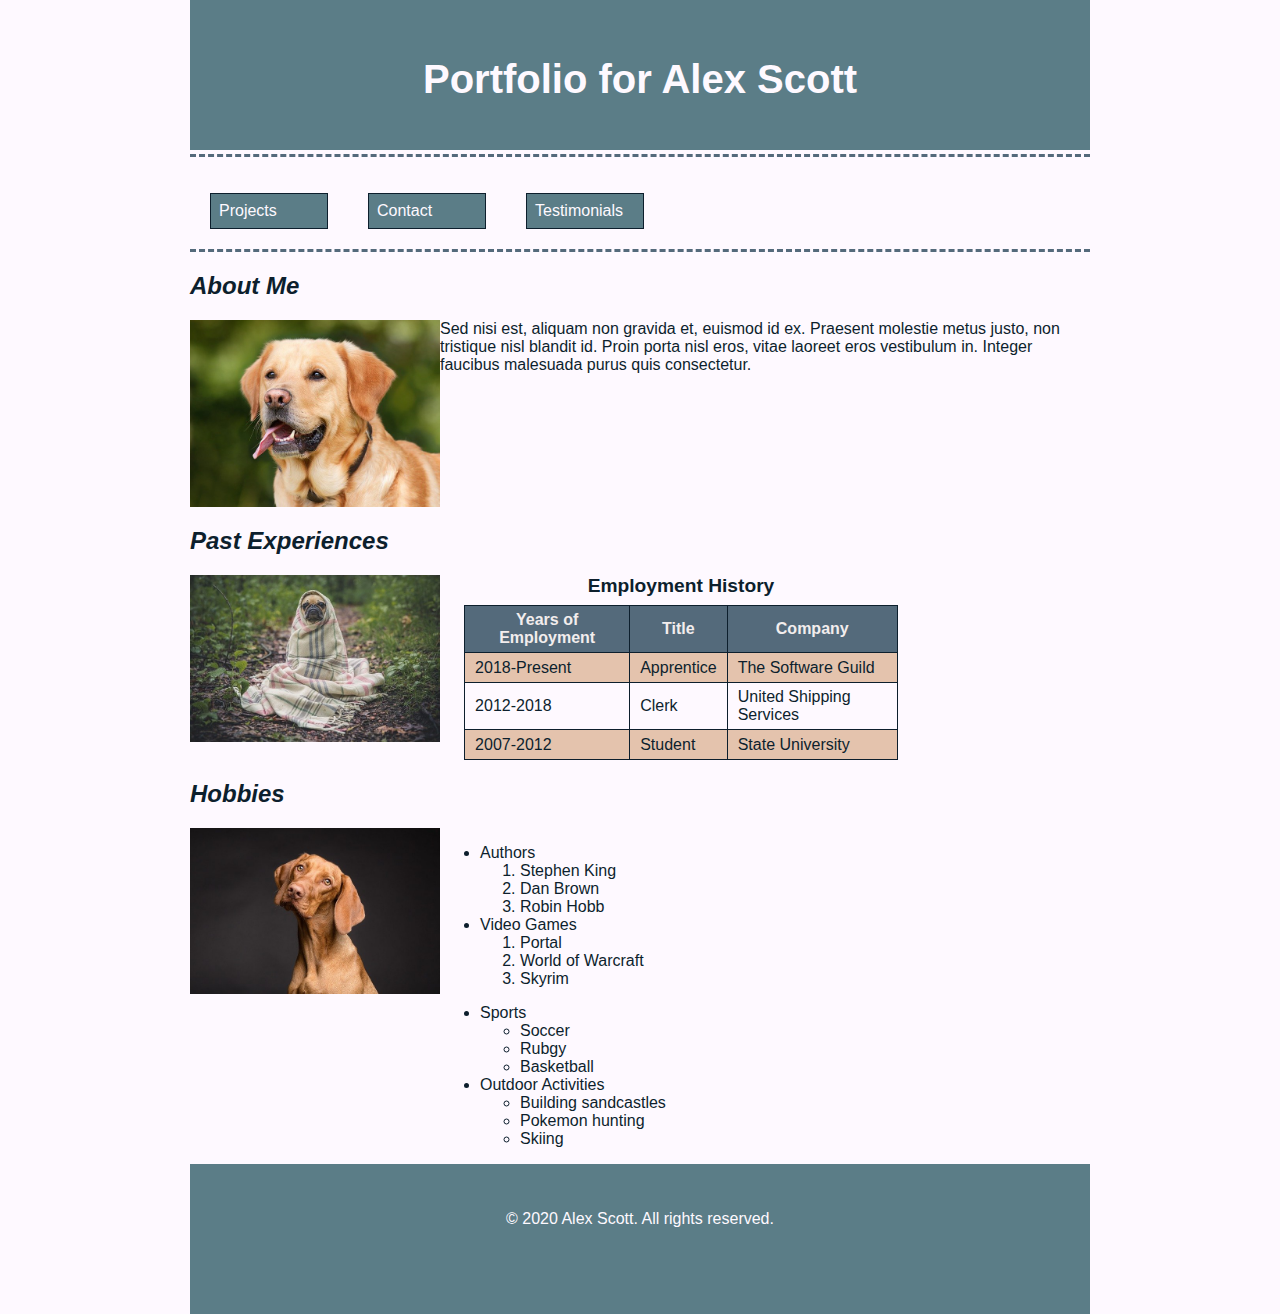
<file: Classwork/portfolio/Index.html>
<!DOCTYPE html> 
<!--Name: Alex Scott
Date Created: 12/01/21
Most recent revision:
-->
<html lang="en"> 
<head>
    <title>Alex Scotts's Portfolio</title>
    <link href="styles/main.css" rel="stylesheet" type="text/css" />
    
    <style>
        caption {
            font-weight: bold;
            font-size: 1.2em;
            margin-bottom: 8px;
        }

        table, th, td {
            border: 1px solid #0d1f2d;
            border-collapse: collapse;
            padding: 5px 10px;
        }

        table {
            width: 90%;
            margin: auto;
        }

        tr {
            height: 30px;
        } 

        th {
            background-color: #546a7b;
            color: #f2eded;
        } 

        tbody tr:nth-child(odd) {
            background-color: #e4c3ad; 
        }  
    
        article img {
            float:left;
        }

        .right-content {
            float:left;
        }

        article {
            margin-bottom: 16px;
        }
    </style>
</head>
  
    <body>
        <main>
            <header> 
                <h1>Portfolio for Alex Scott</h1>
            </header> 
                <nav> 
                    <p><a href="projects.html">Projects</a></p>
                    <p><a href="contact.html">Contact</a></p>
                    <p><a href="testimonials.html">Testimonials</a></p>
                    <div class="clear-float"></div>
                </nav>
        
        <section>
            <article id= "about">
                <h2><em>About Me</em></h2>
                <img src="images/lab.jpg" alt="photo of a lab" width="250"/>
                <p>Sed nisi est, aliquam non gravida et, euismod id ex. Praesent molestie metus justo, non tristique nisl blandit id. Proin porta nisl eros, vitae laoreet eros vestibulum in. Integer faucibus malesuada purus quis consectetur.</p> 
            <div class="clear-float"></div>
            </article>
            
            <article id="experience">
                <h2><em>Past Experiences</em></h2>
                <img src="images/pug.jpg" alt="photo of a pug" width="250"/>
                <div class="right-content">
                <table>
                    <caption>Employment History</caption>
                        <thead>
                            <tr> 
                                <th>Years of Employment</th> 
                                <th>Title</th> 
                                <th>Company</th> 
                            </tr> 
                        </thead>
                        <tbody>
                            <tr> 
                                <td>2018-Present</td> 
                                <td>Apprentice</td> 
                                <td>The Software Guild</td> 
                            </tr> 
                            <tr> 
                                <td>2012-2018</td> 
                                <td>Clerk</td> 
                                <td>United Shipping Services</td> 
                            </tr>
                            <tr>
                                <td>2007-2012</td>
                                <td>Student</td>
                                <td>State University</td>
                            </tr>
                        </tbody>
                    </table>
                    </div>
                    <div class="clear-float"></div>
                </article>
            
            <article id="hobbies">
                <h2><em>Hobbies</em></h2>
                 <img src="images/vizsla.jpg" alt="photo of a vizsla" width="250"/>
                    <div class="right-content">
                   <ul>
                    <li>Authors</li>
                    <ol>
                        <li>Stephen King</li>
                        <li>Dan Brown</li>
                        <li>Robin Hobb</li>
                    </ol>
                    <li>Video Games</li>
                    <ol>
                        <li>Portal</li>
                        <li>World of Warcraft</li>
                        <li>Skyrim</li>
                    </ol>
                </ul>
                <ul>
                    <li>Sports</li>
                    <ul>
                        <li>Soccer</li>
                        <li>Rubgy</li>
                        <li>Basketball</li>
                    </ul>
                    <li>Outdoor Activities</li>
                    <ul>
                        <li>Building sandcastles</li>
                        <li>Pokemon hunting</li>
                        <li>Skiing</li>
                        </ul>
                    </ul>
                    </div>
                </article>
                <div class="clear-float"></div>
            </section>
   
            <footer>
                <p>&copy; 2020 Alex Scott. All rights reserved.</p>
            </footer>
        </main>
    </body> 
</html>
</file>
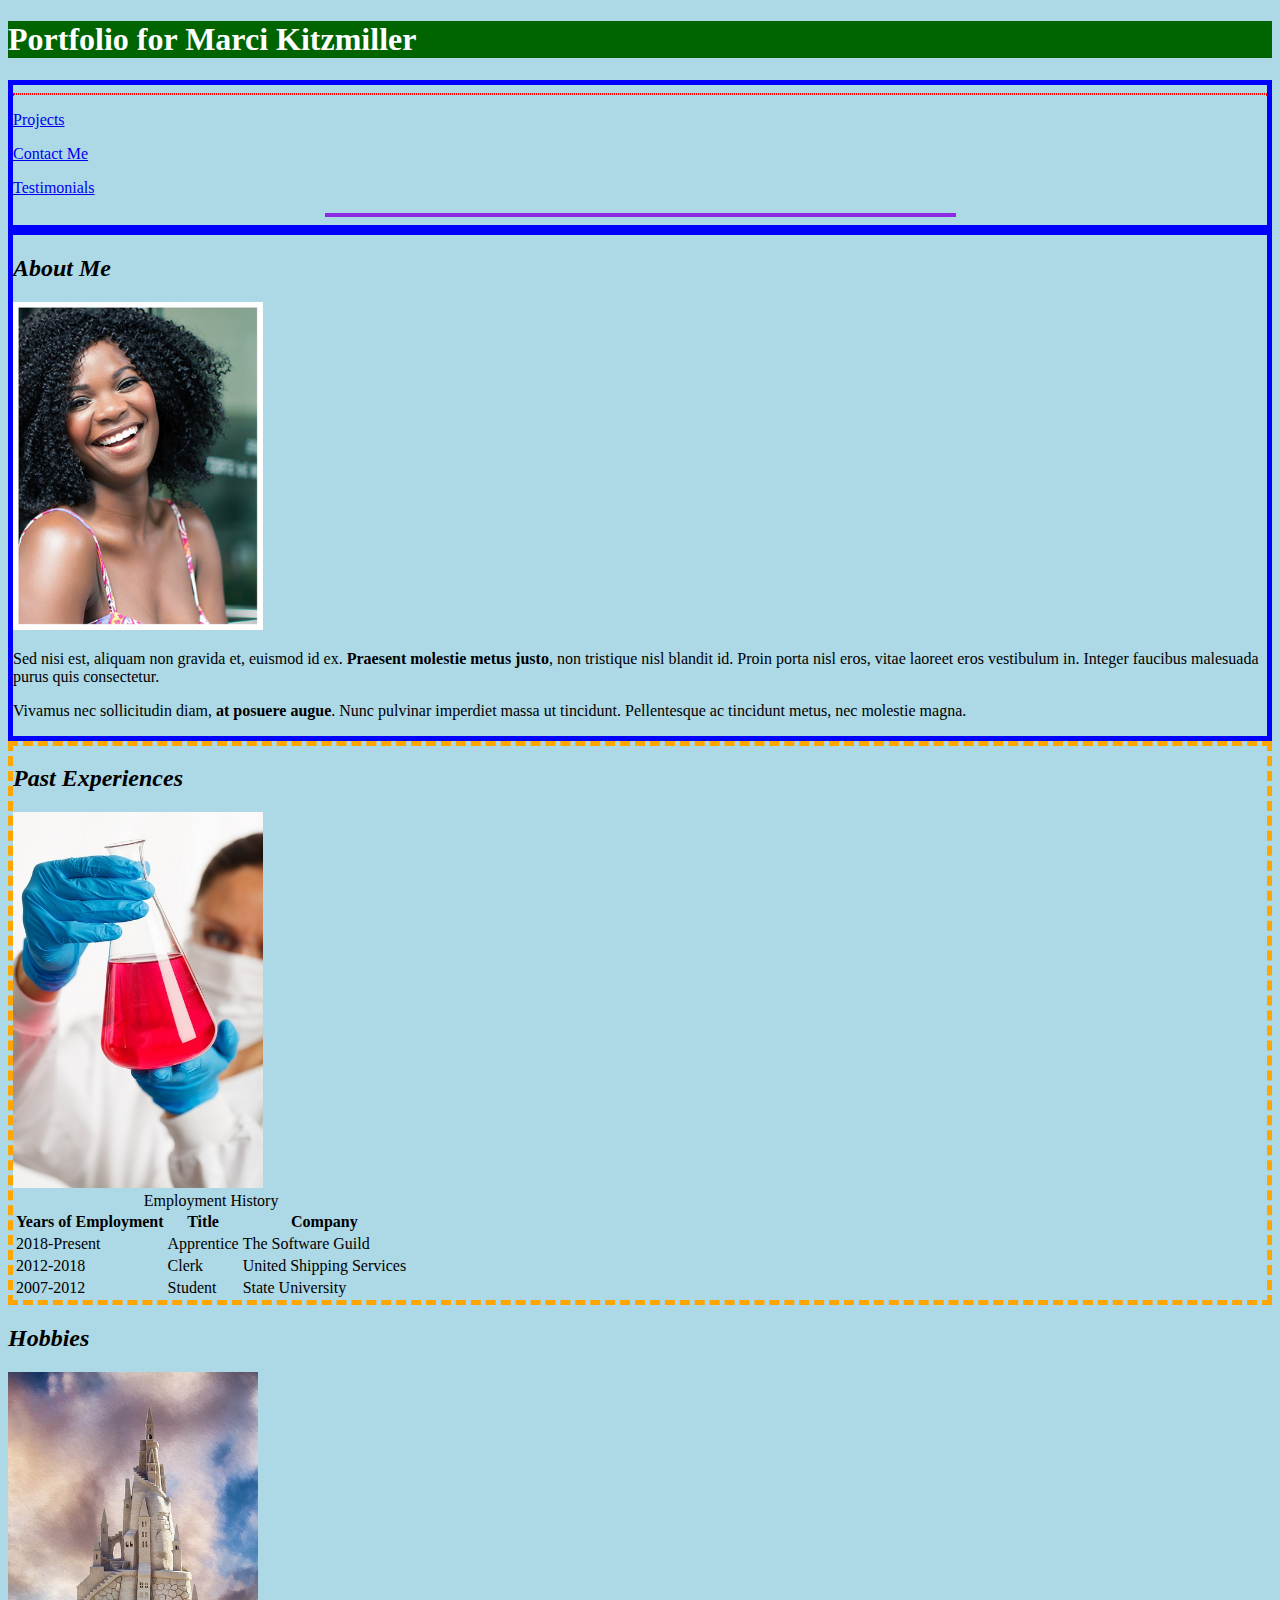
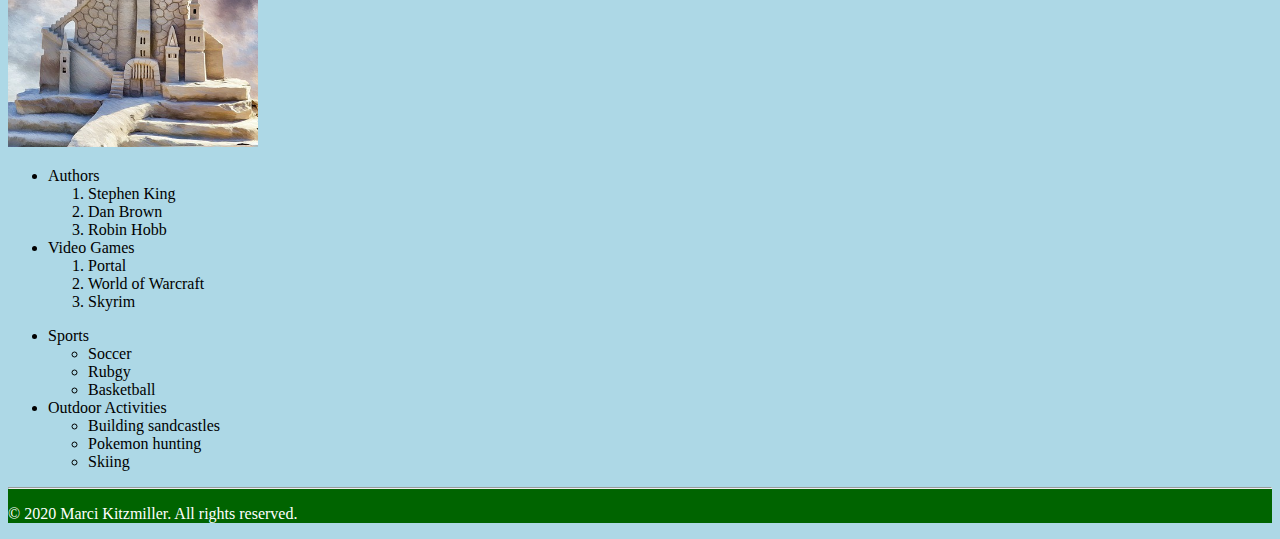
<file: css/code-alongs/apply-css/index.html>
<!DOCTYPE html>
<!--
Name: Your Name
Date Created: Today's date
Most recent revision:
-->
<html lang="en"> 
    <head> 
        <title>Marci Kitzmiller's Portfolio</title>
        <link href="teststyles.css" rel="stylesheet" type="text/css" />
        <style>
            header {
                background-color: darkgreen;
                color: white;
            }
        </style>
    </head> 
    
    <body>
        <main> <!-- The main element contains all blocks on the page -->
            <header> <!-- The header element contains only the main title at this point. -->
                <h1>Portfolio for Marci Kitzmiller</h1>
            </header>

            <nav class="border"> <!-- The nav element will include navigation buttons or links -->
                <hr style="border: thin dotted red;" />
                <p><a href="projects.html">Projects</a></p>
                <p><a href="contact.html">Contact Me</a></p>
                <p><a href="testimonials.html">Testimonials</a></p>
                <hr style="width: 50%; border: 2px solid blueviolet;" />
            </nav>

            <section> <!-- The section element contains the three chunks we are using to sell ourselves in this page. -->
                <article class="border" id="about"> <!-- This is the first chunk inside the section element. -->
                      <h2><em>About Me</em></h2> 
                      <img src="images/marci-kitzmiller-350px.jpg" alt="Portrait of Marci Kitzmiller" width="250" />
                      <p>Sed nisi est, aliquam non gravida et, euismod id ex. <strong>Praesent molestie metus justo</strong>, non tristique nisl blandit id. Proin porta nisl eros, vitae laoreet eros vestibulum in. Integer faucibus malesuada purus quis consectetur.</p> 
                      <p>Vivamus nec sollicitudin diam, <strong>at posuere augue</strong>. Nunc pulvinar imperdiet massa ut tincidunt. Pellentesque ac tincidunt metus, nec molestie magna.</p> 
                </article>

                <article id="experience"> <!-- This is the second chunk inside the section element. -->
                    <h2><em>Past Experiences</em></h2> 
                    <img src="images/experiment-217201_640.jpg" alt="" width="250" />
                    <table> 
                        <caption>Employment History</caption> 
                        <tr> 
                            <th>Years of Employment</th> 
                            <th>Title</th> 
                            <th>Company</th> 
                        </tr> 
                        <tr> 
                            <td>2018-Present</td> 
                            <td>Apprentice</td> 
                            <td>The Software Guild</td> 
                        </tr> 
                        <tr> 
                            <td>2012-2018</td> 
                            <td>Clerk</td> 
                            <td>United Shipping Services</td> 
                        </tr>
                        <tr>
                            <td>2007-2012</td>
                            <td>Student</td>
                            <td>State University</td>
                        </tr>
                    </table>
                </article>

                <article id="hobbies"> <!-- This is the third chunk inside the section element. -->
                    <h2><em>Hobbies</em></h2>
                    <img src="images/sandcastle-766949_640.jpg" alt="" width="250" />
                    <ul>
                        <li>Authors</li>
                        <ol>
                            <li>Stephen King</li>
                            <li>Dan Brown</li>
                            <li>Robin Hobb</li>
                        </ol>
                        <li>Video Games</li>
                        <ol>
                            <li>Portal</li>
                            <li>World of Warcraft</li>
                            <li>Skyrim</li>
                        </ol>
                    </ul>
                    <ul>
                        <li>Sports</li>
                        <ul>
                            <li>Soccer</li>
                            <li>Rubgy</li>
                            <li>Basketball</li>
                        </ul>
                        <li>Outdoor Activities</li>
                        <ul>
                            <li>Building sandcastles</li>
                            <li>Pokemon hunting</li>
                            <li>Skiing</li>
                        </ul>
                    </ul>
                </article>
            </section>

            <footer> <!-- The footer is a block at the bottom of the page. -->
                <hr />
                <p>&copy; 2020 Marci Kitzmiller. All rights reserved.</p>
            </footer>
        </main>
    </body>
<!--
/**********************************
 * The Software Guild
 * Copyright (C) 2019 Wiley edu LLC - All Rights Reserved
 *********************************/
-->
</html>
</file>
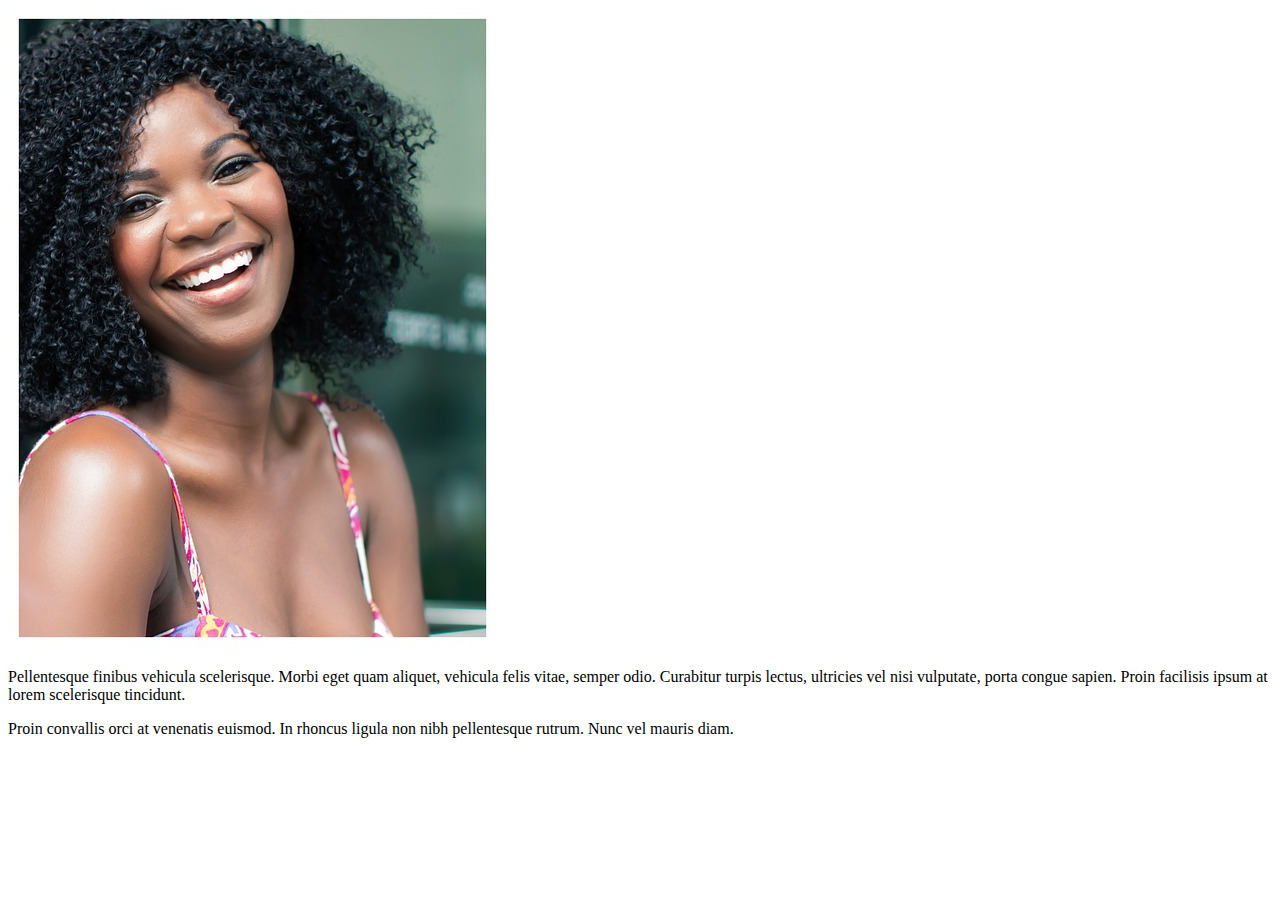
<file: css/code-alongs/bootstrap-components/index.html>
<!DOCTYPE html>
<html lang="en">
	<head>
        <meta charset="utf-8">
        <meta name="viewport" content="width=device-width, initial-scale=1, shrink-to-fit=no">
        
		<title>Bootstrap Sample Page</title>
        
        <!-- Bootstrap CDN copied from https://getbootstrap.com/docs/4.1/getting-started/introduction/ -->
        <link rel="stylesheet" href="https://stackpath.bootstrapcdn.com/bootstrap/4.1.3/css/bootstrap.min.css" integrity="sha384-MCw98/SFnGE8fJT3GXwEOngsV7Zt27NXFoaoApmYm81iuXoPkFOJwJ8ERdknLPMO" crossorigin="anonymous"> 
	</head>

    <body>
        <div class="container">
                
            <div class="row">
                <div class="col-lg-3 col-md">
                    <!-- div for picture -->
                    <img src="images/smile-2072907_640.jpg" alt="Photo of  Marci Kitzmiller" class="img-fluid" />
                </div>
                
                <div class="col-lg-9 col-md">
                    <!-- div for text -->
                    <p>Pellentesque finibus vehicula scelerisque. Morbi eget quam aliquet, vehicula felis vitae, semper odio. Curabitur turpis lectus, ultricies vel nisi vulputate, porta congue sapien. Proin facilisis ipsum at lorem scelerisque tincidunt.</p>
                    <p>Proin convallis orci at venenatis euismod. In rhoncus ligula non nibh pellentesque rutrum. Nunc vel mauris diam.</p>
                </div>
            </div>
        
        </div>
        
        <!-- CDN links copied from https://getbootstrap.com/docs/4.1/getting-started/introduction/ -->
        <script src="https://code.jquery.com/jquery-3.3.1.slim.min.js" integrity="sha384-q8i/X+965DzO0rT7abK41JStQIAqVgRVzpbzo5smXKp4YfRvH+8abtTE1Pi6jizo" crossorigin="anonymous"></script>
        <script src="https://cdnjs.cloudflare.com/ajax/libs/popper.js/1.14.3/umd/popper.min.js" integrity="sha384-ZMP7rVo3mIykV+2+9J3UJ46jBk0WLaUAdn689aCwoqbBJiSnjAK/l8WvCWPIPm49" crossorigin="anonymous"></script>
        <script src="https://stackpath.bootstrapcdn.com/bootstrap/4.1.3/js/bootstrap.min.js" integrity="sha384-ChfqqxuZUCnJSK3+MXmPNIyE6ZbWh2IMqE241rYiqJxyMiZ6OW/JmZQ5stwEULTy" crossorigin="anonymous"></script>
	</body>
        <!--
        /**********************************
         * The Software Guild
         * Copyright (C) 2019 Wiley edu LLC - All Rights Reserved
         *********************************/
        -->
</html>
</file>
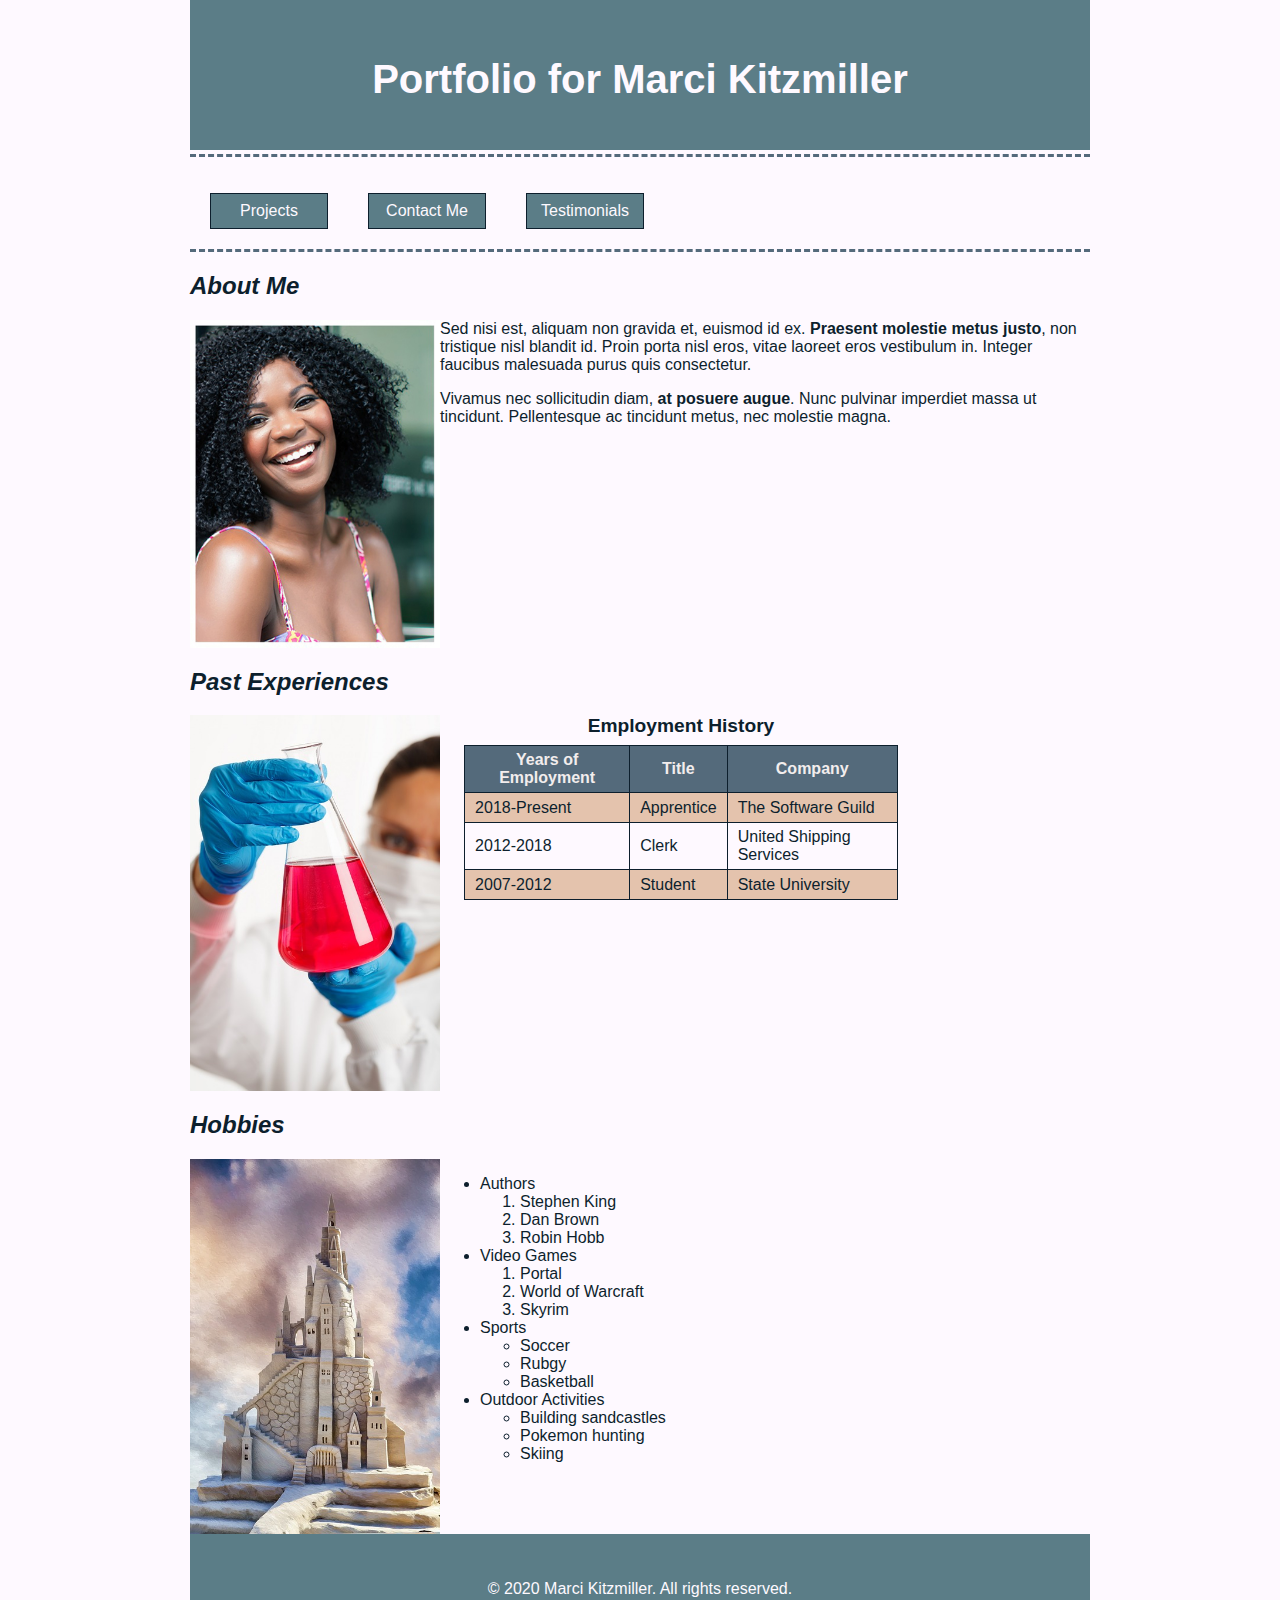
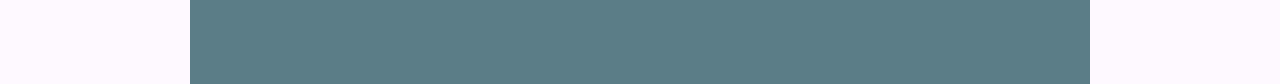
<file: css/code-alongs/layout-links/index.html>
<!DOCTYPE html>
<!--
Name: Your Name
Date Created: Today's date
Most recent revision:
-->
<html lang="en"> 
<head> 
    <title>Marci Kitzmiller's Portfolio</title>
    <link href="styles/main.css" rel="stylesheet" type="text/css" />
    
    <style>
        caption {
            font-weight: bold;
            font-size: 1.2em;
            margin-bottom: 8px;
        }

        table, th, td {
            border: 1px solid #0d1f2d;
            border-collapse: collapse;
            padding: 5px 10px;
        }

        table {
            width: 90%;
            margin: auto;
        }

        tr {
            height: 30px;
        }

        th {
            background-color: #546a7b; 
            color: #f2eded;
        }

        tbody tr:nth-child(odd) {
            background-color: #e4c3ad; 
        }
        
        /* Creating article layouts */
        article img {
            float:left;
        }

        .right-content {
            float:left;
        }

        article {
            margin-bottom: 16px;
        }

    </style>
</head> 
    
    <body>
        <main> <!-- The main element contains all blocks on the page -->
            <header> <!-- The header element contains only the main title at this point. -->
                <h1>Portfolio for Marci Kitzmiller</h1>
            </header>

<nav> <!-- The nav element will include navigation buttons or links -->
    <p><a href="projects.html">Projects</a></p>
    <p><a href="contact.html">Contact Me</a></p>
    <p><a href="testimonials.html">Testimonials</a></p>
    <div class="clear-float"></div>
</nav>

            <section> <!-- The section element contains the three chunks we are using to sell ourselves in this page. -->
                <article id="about"> <!-- This is the first chunk inside the section element. -->
                      <h2><em>About Me</em></h2> 
                      <img src="images/marci-kitzmiller-350px.jpg" alt="Portrait of Marci Kitzmiller" width="250" />
                      <p>Sed nisi est, aliquam non gravida et, euismod id ex. <strong>Praesent molestie metus justo</strong>, non tristique nisl blandit id. Proin porta nisl eros, vitae laoreet eros vestibulum in. Integer faucibus malesuada purus quis consectetur.</p> 
                      <p>Vivamus nec sollicitudin diam, <strong>at posuere augue</strong>. Nunc pulvinar imperdiet massa ut tincidunt. Pellentesque ac tincidunt metus, nec molestie magna.</p> 
                <div class="clear-float" ></div>
                </article>

                <article id="experience"> <!-- This is the second chunk inside the section element. -->
                    <h2><em>Past Experiences</em></h2> 
                    <img src="images/experiment-217201_640.jpg" alt="" width="250" />
                    <div class="right-content">
                    <table> 
                        <caption>Employment History</caption>
                        <thead>
                            <tr> 
                                <th>Years of Employment</th> 
                                <th>Title</th> 
                                <th>Company</th> 
                            </tr> 
                        </thead>
                        <tbody>
                            <tr> 
                                <td>2018-Present</td> 
                                <td>Apprentice</td> 
                                <td>The Software Guild</td> 
                            </tr> 
                            <tr> 
                                <td>2012-2018</td> 
                                <td>Clerk</td> 
                                <td>United Shipping Services</td> 
                            </tr>
                            <tr>
                                <td>2007-2012</td>
                                <td>Student</td>
                                <td>State University</td>
                            </tr>
                        </tbody>
                    </table>
                    </div>
                    <div class="clear-float"></div>
                </article>

                <article id="hobbies"> <!-- This is the third chunk inside the section element. -->
                    <h2><em>Hobbies</em></h2>
                    <img src="images/sandcastle-766949_640.jpg" alt="" width="250" />
                    <div class="right-content">
                    <ul>
                        <li>Authors</li>
                        <ol>
                            <li>Stephen King</li>
                            <li>Dan Brown</li>
                            <li>Robin Hobb</li>
                        </ol>
                        <li>Video Games</li>
                        <ol>
                            <li>Portal</li>
                            <li>World of Warcraft</li>
                            <li>Skyrim</li>
                        </ol>
                        <li>Sports</li>
                        <ul>
                            <li>Soccer</li>
                            <li>Rubgy</li>
                            <li>Basketball</li>
                        </ul>
                        <li>Outdoor Activities</li>
                        <ul>
                            <li>Building sandcastles</li>
                            <li>Pokemon hunting</li>
                            <li>Skiing</li>
                        </ul>
                    </ul>
                    </div>
                </article>
                <div class="clear-float"></div>
            </section>

            <footer> <!-- The footer is a block at the bottom of the page. -->
                <p>&copy; 2020 Marci Kitzmiller. All rights reserved.</p>
            </footer>
        </main>
    </body>
<!--
/**********************************
 * The Software Guild
 * Copyright (C) 2019 Wiley edu LLC - All Rights Reserved
 *********************************/
-->
</html>
</file>
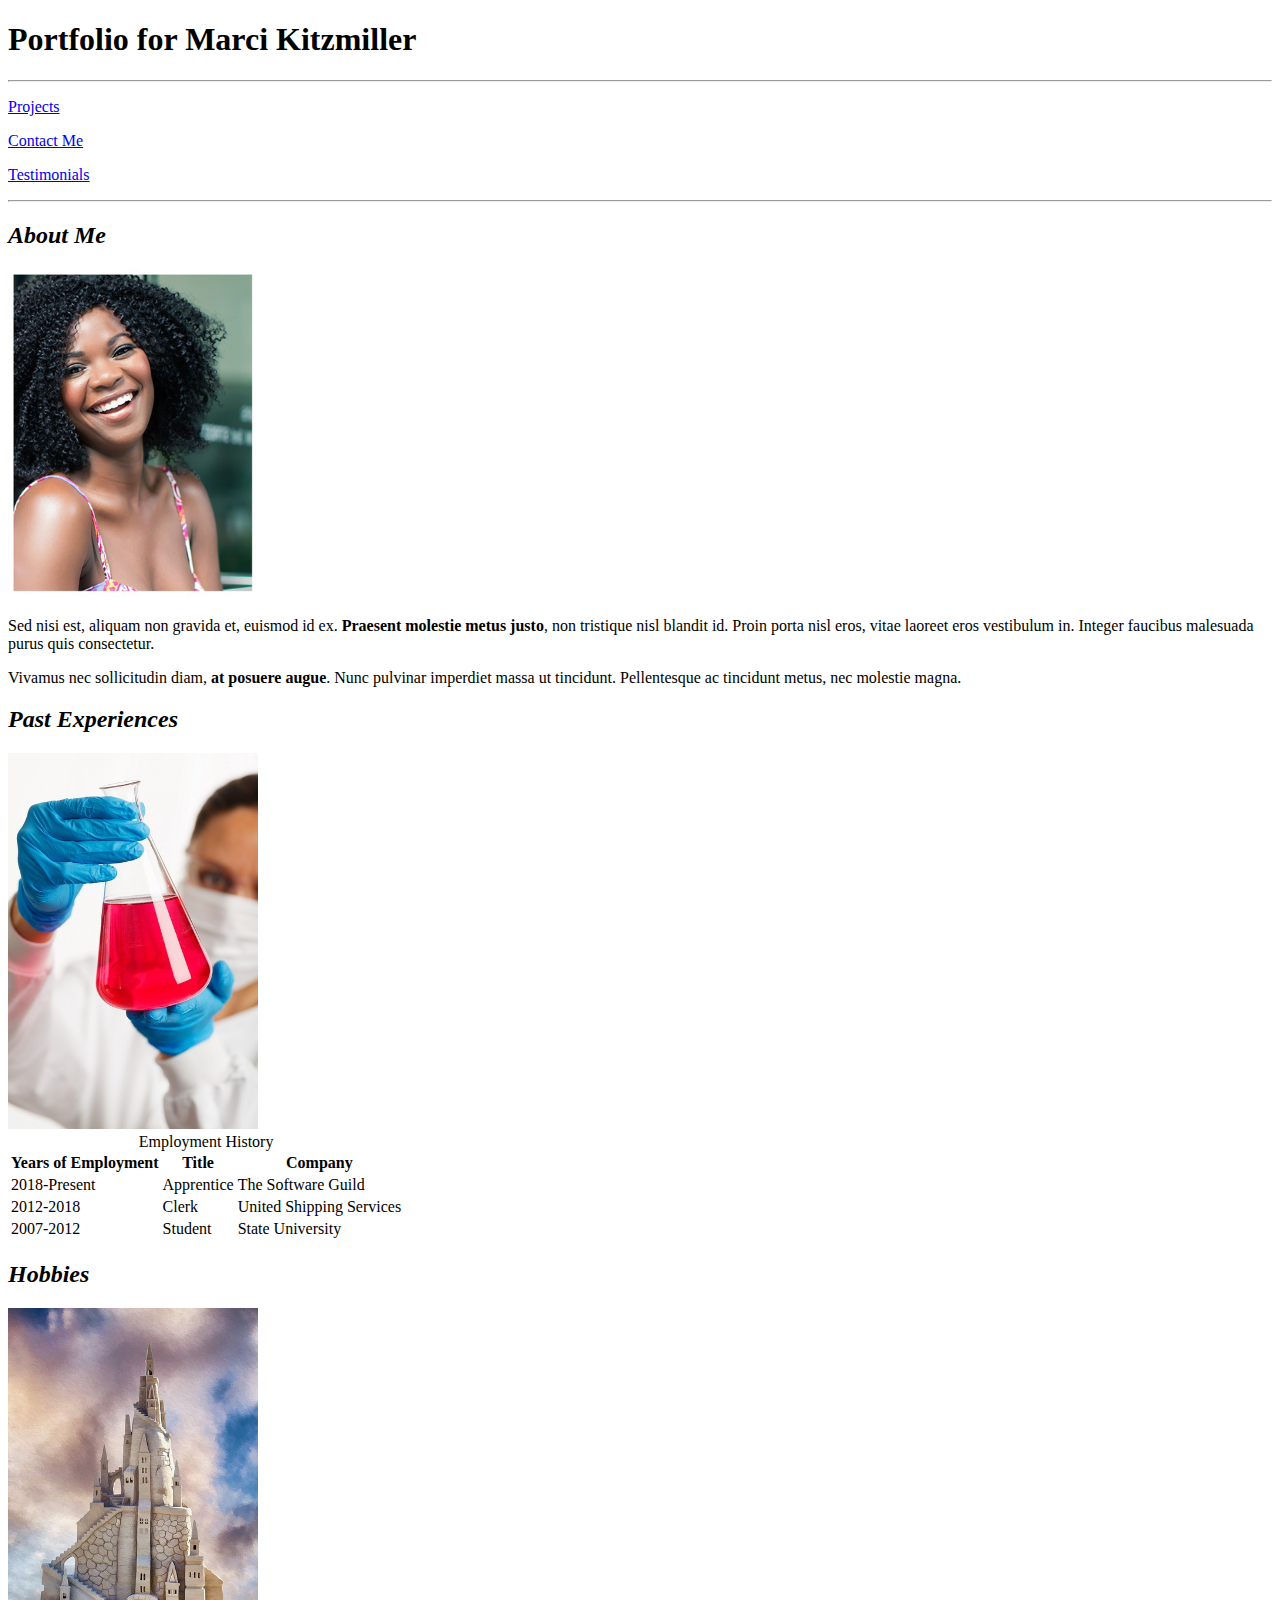
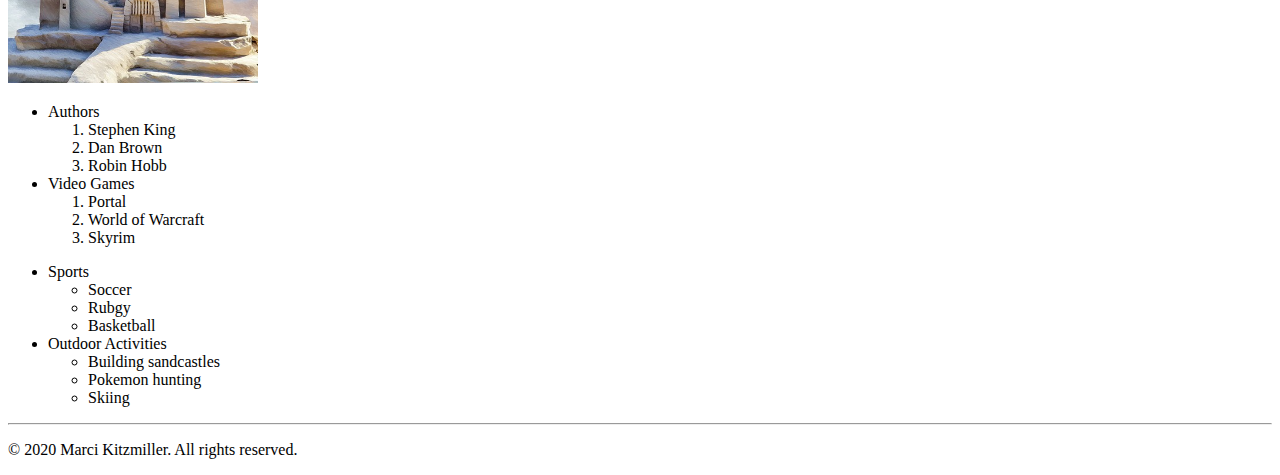
<file: css/code-alongs/styles-color/index.html>
<!DOCTYPE html>
<!--
Name: Your Name
Date Created: Today's date
Most recent revision:
-->
<html lang="en"> 
    <head> 
        <title>Marci Kitzmiller's Portfolio</title>	
    </head> 
    
    <body>
        <main> <!-- The main element contains all blocks on the page -->
            <header> <!-- The header element contains only the main title at this point. -->
                <h1>Portfolio for Marci Kitzmiller</h1>
            </header>

            <nav> <!-- The nav element will include navigation buttons or links -->
                <hr /> 
                <p><a href="projects.html">Projects</a></p>
                <p><a href="contact.html">Contact Me</a></p>
                <p><a href="testimonials.html">Testimonials</a></p>
                <hr />
            </nav>

            <section> <!-- The section element contains the three chunks we are using to sell ourselves in this page. -->
                <article id="about"> <!-- This is the first chunk inside the section element. -->
                      <h2><em>About Me</em></h2> 
                      <img src="images/marci-kitzmiller-350px.jpg" alt="Portrait of Marci Kitzmiller" width="250" />
                      <p>Sed nisi est, aliquam non gravida et, euismod id ex. <strong>Praesent molestie metus justo</strong>, non tristique nisl blandit id. Proin porta nisl eros, vitae laoreet eros vestibulum in. Integer faucibus malesuada purus quis consectetur.</p> 
                      <p>Vivamus nec sollicitudin diam, <strong>at posuere augue</strong>. Nunc pulvinar imperdiet massa ut tincidunt. Pellentesque ac tincidunt metus, nec molestie magna.</p> 
                </article>

                <article id="experience"> <!-- This is the second chunk inside the section element. -->
                    <h2><em>Past Experiences</em></h2> 
                    <img src="images/experiment-217201_640.jpg" alt="" width="250" />
                    <table> 
                        <caption>Employment History</caption> 
                        <tr> 
                            <th>Years of Employment</th> 
                            <th>Title</th> 
                            <th>Company</th> 
                        </tr> 
                        <tr> 
                            <td>2018-Present</td> 
                            <td>Apprentice</td> 
                            <td>The Software Guild</td> 
                        </tr> 
                        <tr> 
                            <td>2012-2018</td> 
                            <td>Clerk</td> 
                            <td>United Shipping Services</td> 
                        </tr>
                        <tr>
                            <td>2007-2012</td>
                            <td>Student</td>
                            <td>State University</td>
                        </tr>
                    </table>
                </article>

                <article id="hobbies"> <!-- This is the third chunk inside the section element. -->
                    <h2><em>Hobbies</em></h2>
                    <img src="images/sandcastle-766949_640.jpg" alt="" width="250" />
                    <ul>
                        <li>Authors</li>
                        <ol>
                            <li>Stephen King</li>
                            <li>Dan Brown</li>
                            <li>Robin Hobb</li>
                        </ol>
                        <li>Video Games</li>
                        <ol>
                            <li>Portal</li>
                            <li>World of Warcraft</li>
                            <li>Skyrim</li>
                        </ol>
                    </ul>
                    <ul>
                        <li>Sports</li>
                        <ul>
                            <li>Soccer</li>
                            <li>Rubgy</li>
                            <li>Basketball</li>
                        </ul>
                        <li>Outdoor Activities</li>
                        <ul>
                            <li>Building sandcastles</li>
                            <li>Pokemon hunting</li>
                            <li>Skiing</li>
                        </ul>
                    </ul>
                </article>
            </section>

            <footer> <!-- The footer is a block at the bottom of the page. -->
                <hr />
                <p>&copy; 2020 Marci Kitzmiller. All rights reserved.</p>
            </footer>
        </main>
    </body>
<!--
/**********************************
 * The Software Guild
 * Copyright (C) 2019 Wiley edu LLC - All Rights Reserved
 *********************************/
-->
</html>
</file>
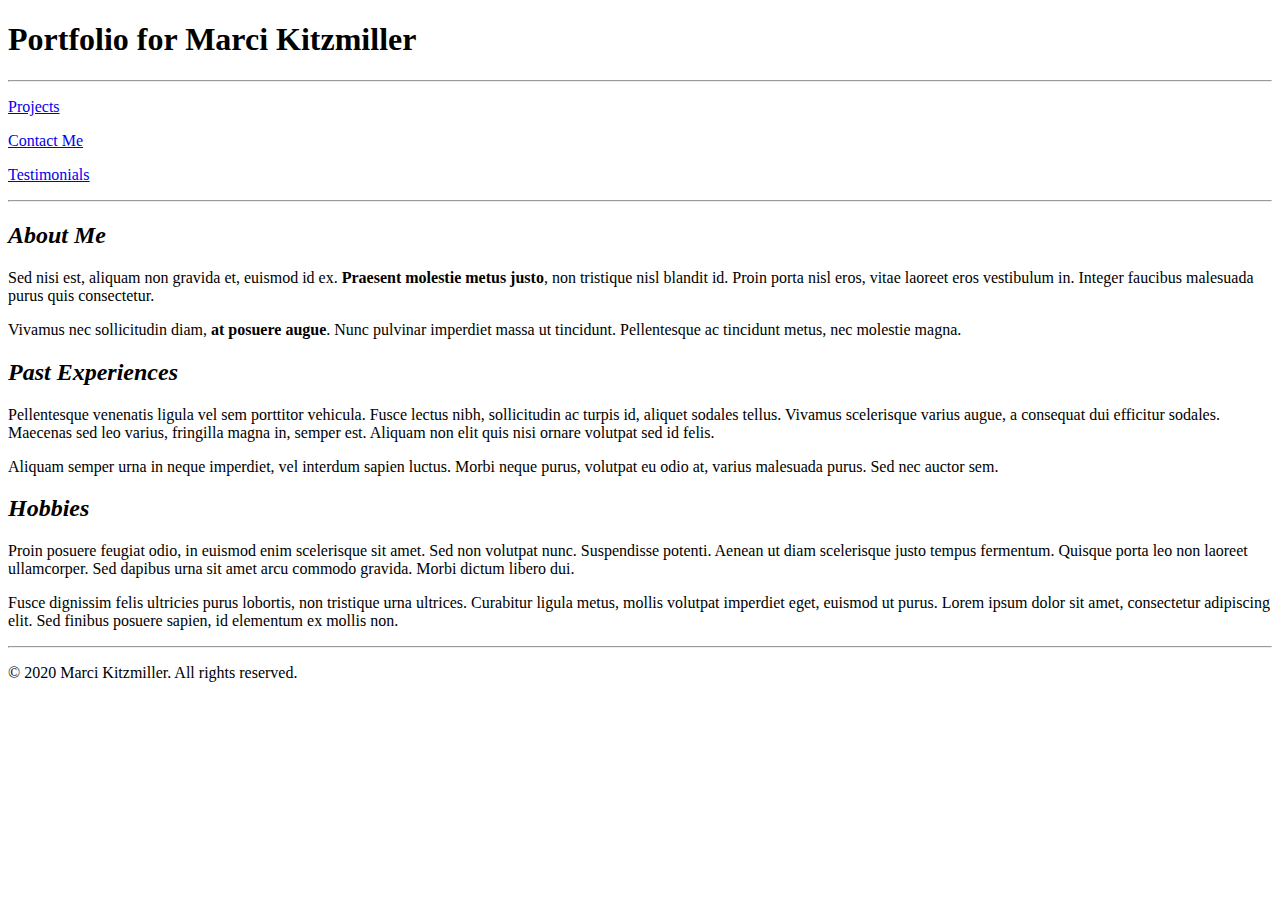
<file: html/code-alongs/images/index.html>
<!DOCTYPE html> 
<html> 
    <head> 
        <title>Marci Kitzmiller's Portfolio</title>	
    </head> 
    
    <body>
        <main> <!-- The main element contains all blocks on the page -->
            <header> <!-- The header element contains only the main title at this point. -->
                <h1>Portfolio for Marci Kitzmiller</h1>
            </header>

            <nav> <!-- The nav element will include navigation buttons or links -->
                <hr /> 
                <p><a href="projects.html">Projects</a></p>
                <p><a href="contact.html">Contact Me</a></p>
                <p><a href="testimonials.html">Testimonials</a></p>
                <hr />
            </nav>

            <section> <!-- The section element contains the three chunks we are using to sell ourselves in this page. -->
                <article id="about"> <!-- This is the first chunk inside the section element. -->
                      <h2><em>About Me</em></h2> 
                      <p>Sed nisi est, aliquam non gravida et, euismod id ex. <strong>Praesent molestie metus justo</strong>, non tristique nisl blandit id. Proin porta nisl eros, vitae laoreet eros vestibulum in. Integer faucibus malesuada purus quis consectetur.</p> 
                      <p>Vivamus nec sollicitudin diam, <strong>at posuere augue</strong>. Nunc pulvinar imperdiet massa ut tincidunt. Pellentesque ac tincidunt metus, nec molestie magna.</p> 
                </article>

                <article id="experience"> <!-- This is the second chunk inside the section element. -->
                    <h2><em>Past Experiences</em></h2> 
                    <p>Pellentesque venenatis ligula vel sem porttitor vehicula. Fusce lectus nibh, sollicitudin ac turpis id, aliquet sodales tellus. Vivamus scelerisque varius augue, a consequat dui efficitur sodales. Maecenas sed leo varius, fringilla magna in, semper est. Aliquam non elit quis nisi ornare volutpat sed id felis.</p> 
                    <p>Aliquam semper urna in neque imperdiet, vel interdum sapien luctus. Morbi neque purus, volutpat eu odio at, varius malesuada purus. Sed nec auctor sem.</p>
                </article>

                <article id="hobbies"> <!-- This is the third chunk inside the section element. -->
                    <h2><em>Hobbies</em></h2> 
                    <p>Proin posuere feugiat odio, in euismod enim scelerisque sit amet. Sed non volutpat nunc. Suspendisse potenti. Aenean ut diam scelerisque justo tempus fermentum. Quisque porta leo non laoreet ullamcorper. Sed dapibus urna sit amet arcu commodo gravida. Morbi dictum libero dui. </p> 
                    <p>Fusce dignissim felis ultricies purus lobortis, non tristique urna ultrices. Curabitur ligula metus, mollis volutpat imperdiet eget, euismod ut purus. Lorem ipsum dolor sit amet, consectetur adipiscing elit. Sed finibus posuere sapien, id elementum ex mollis non.</p>
                </article>
            </section>

            <footer> <!-- The footer is a block at the bottom of the page. -->
                <hr />
                <p>&copy; 2020 Marci Kitzmiller. All rights reserved.</p>
            </footer>
        </main>
    </body>
<!--
/**********************************
 * The Software Guild
 * Copyright (C) 2019 Wiley edu LLC - All Rights Reserved
 *********************************/
-->
</html>
</file>
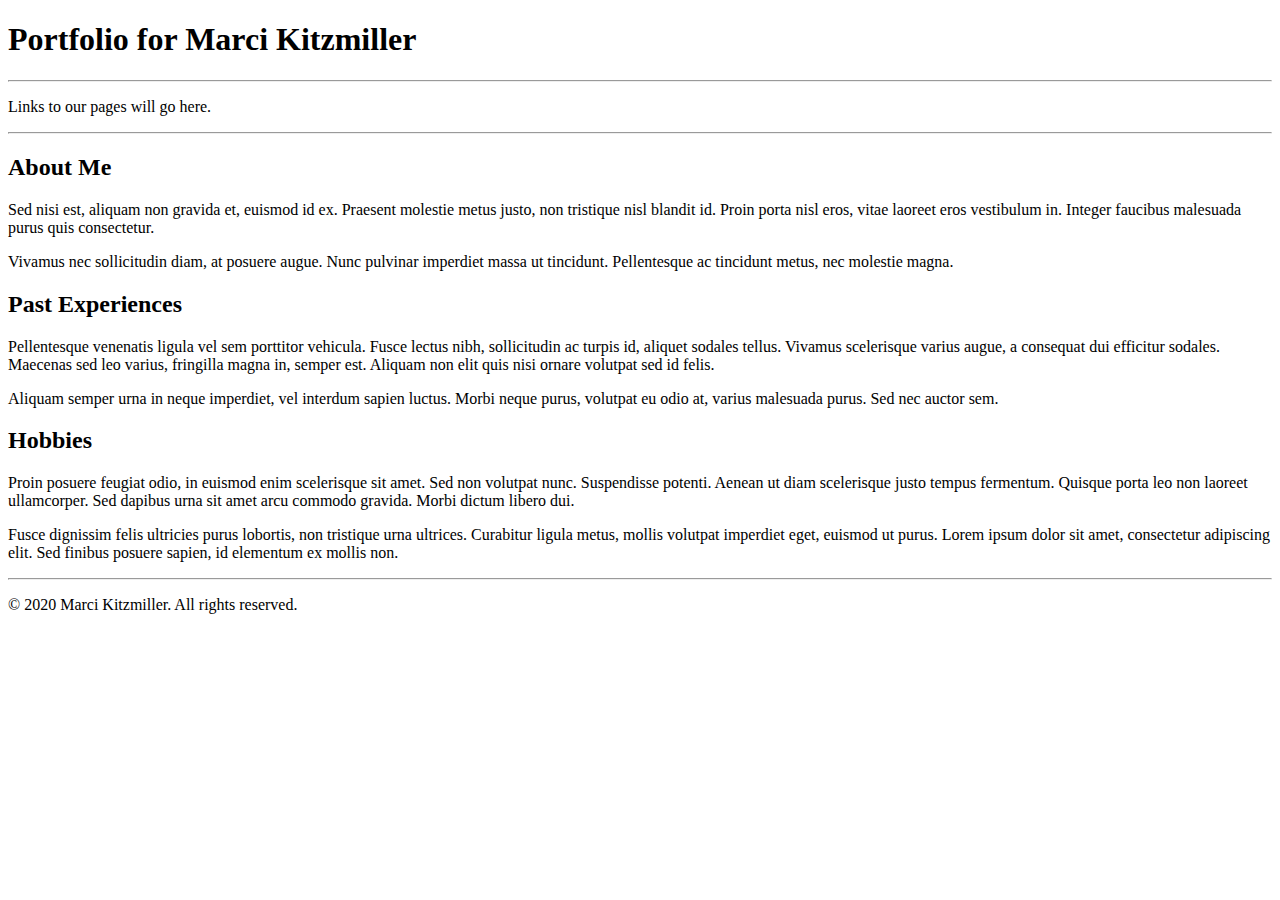
<file: html/code-alongs/inline/index.html>
<!DOCTYPE html> 
<!--
    Name: Your Name 
    Date Created: Today's date 
    Most recent revision:
-->

<html lang="en"> 
    <head> 
        <title>Marci Kitzmiller's Portfolio</title>	
    </head> 
    
    <body>
        <main> <!-- The main element contains all blocks on the page -->
            <header> <!-- The header element contains only the main title at this point. -->
                <h1>Portfolio for Marci Kitzmiller</h1>
            </header>

            <nav> <!-- The nav element will include navigation buttons or links -->
                <hr /> 
                <p>Links to our pages will go here.</p> 
                <hr />
            </nav>

            <section> <!-- The section element contains the three chunks we are using to sell ourselves in this page. -->
                <article id="about"> <!-- This is the first chunk inside the section element. -->
                    <h2>About Me</h2> 
                    <p>Sed nisi est, aliquam non gravida et, euismod id ex. Praesent molestie metus justo, non tristique nisl blandit id. Proin porta nisl eros, vitae laoreet eros vestibulum in. Integer faucibus malesuada purus quis consectetur.</p> 
                    <p>Vivamus nec sollicitudin diam, at posuere augue. Nunc pulvinar imperdiet massa ut tincidunt. Pellentesque ac tincidunt metus, nec molestie magna.</p> 
                </article>

                <article id="experience"> <!-- This is the second chunk inside the section element. -->
                    <h2>Past Experiences</h2> 
                    <p>Pellentesque venenatis ligula vel sem porttitor vehicula. Fusce lectus nibh, sollicitudin ac turpis id, aliquet sodales tellus. Vivamus scelerisque varius augue, a consequat dui efficitur sodales. Maecenas sed leo varius, fringilla magna in, semper est. Aliquam non elit quis nisi ornare volutpat sed id felis.</p> 
                    <p>Aliquam semper urna in neque imperdiet, vel interdum sapien luctus. Morbi neque purus, volutpat eu odio at, varius malesuada purus. Sed nec auctor sem.</p>
                </article>

                <article id="hobbies"> <!-- This is the third chunk inside the section element. -->
                    <h2>Hobbies</h2> 
                    <p>Proin posuere feugiat odio, in euismod enim scelerisque sit amet. Sed non volutpat nunc. Suspendisse potenti. Aenean ut diam scelerisque justo tempus fermentum. Quisque porta leo non laoreet ullamcorper. Sed dapibus urna sit amet arcu commodo gravida. Morbi dictum libero dui. </p> 
                    <p>Fusce dignissim felis ultricies purus lobortis, non tristique urna ultrices. Curabitur ligula metus, mollis volutpat imperdiet eget, euismod ut purus. Lorem ipsum dolor sit amet, consectetur adipiscing elit. Sed finibus posuere sapien, id elementum ex mollis non.</p>
                </article>
            </section>

            <footer> <!-- The footer is a block at the bottom of the page. -->
                <hr />
                <p>&copy; 2020 Marci Kitzmiller. All rights reserved.</p>
            </footer>
        </main>
    </body>
<!--
/**********************************
 * The Software Guild
 * Copyright (C) 2019 Wiley edu LLC - All Rights Reserved
 *********************************/
-->
</html>
</file>
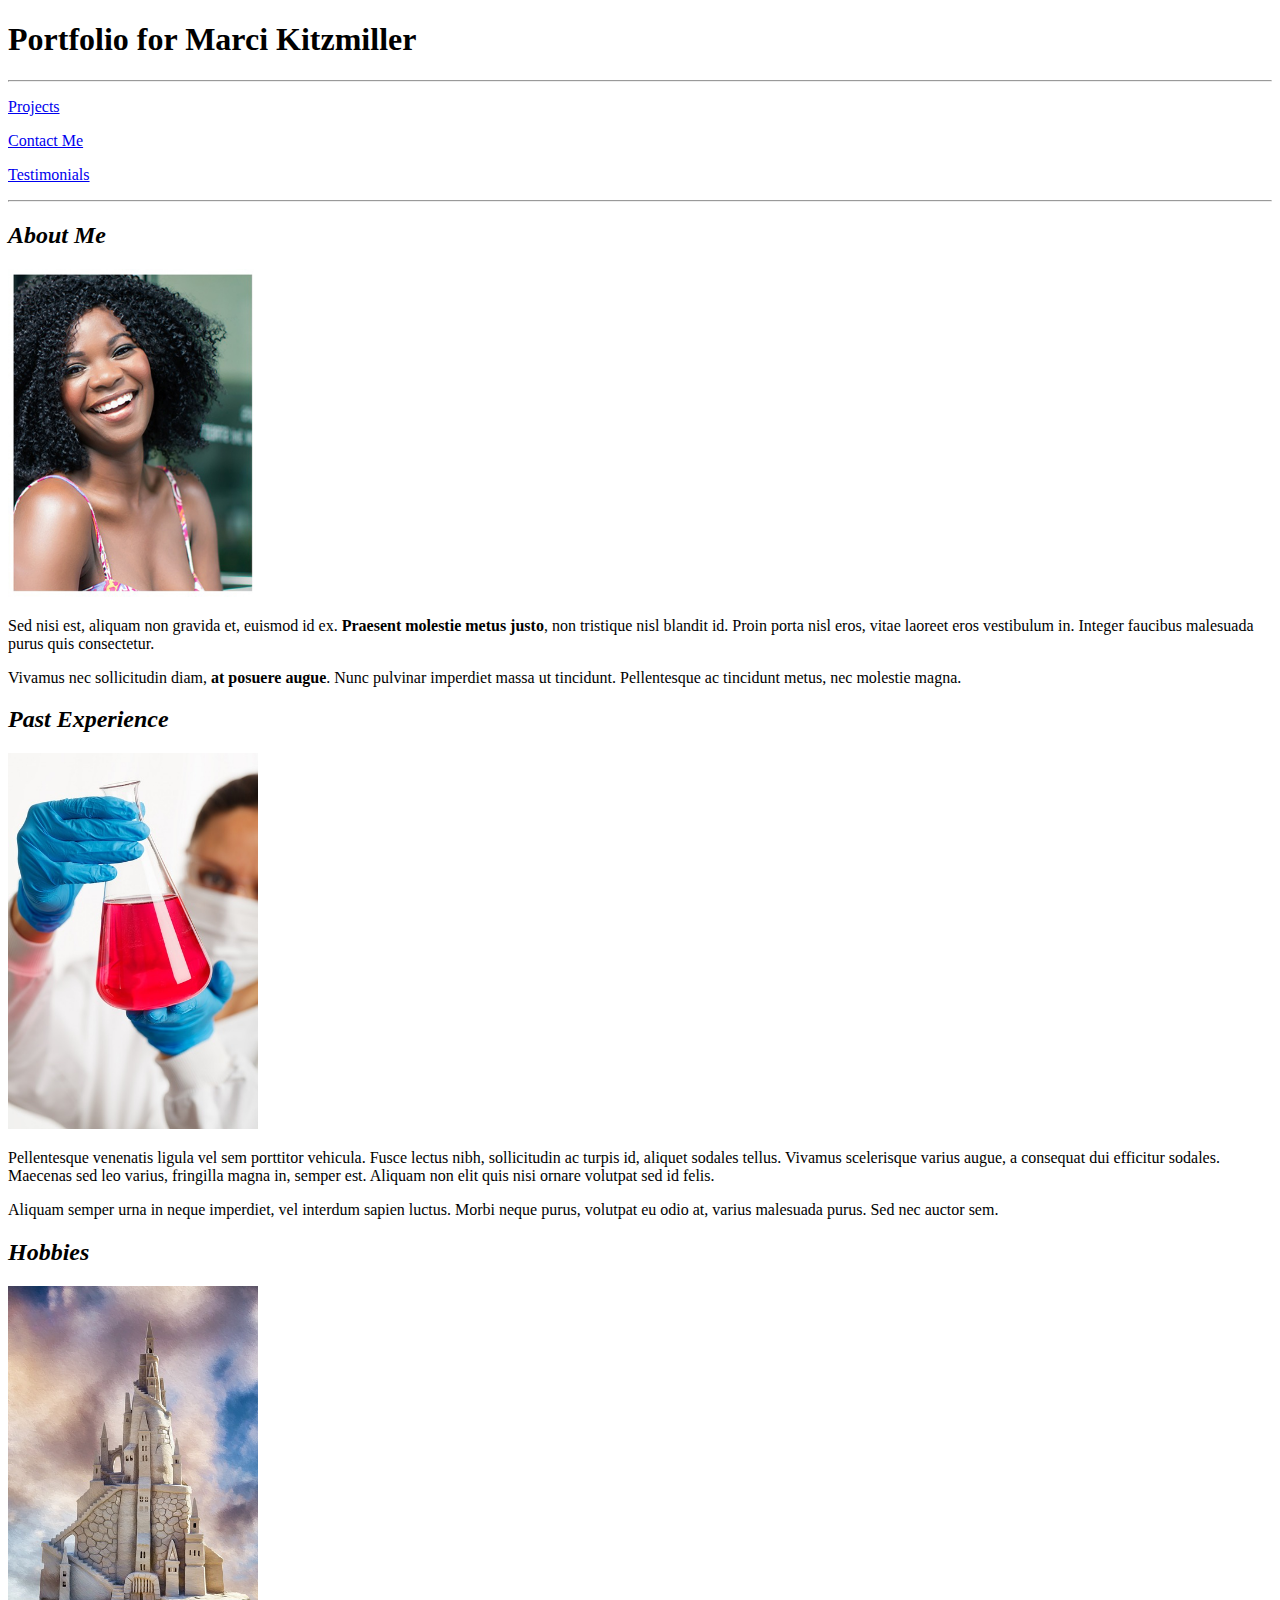
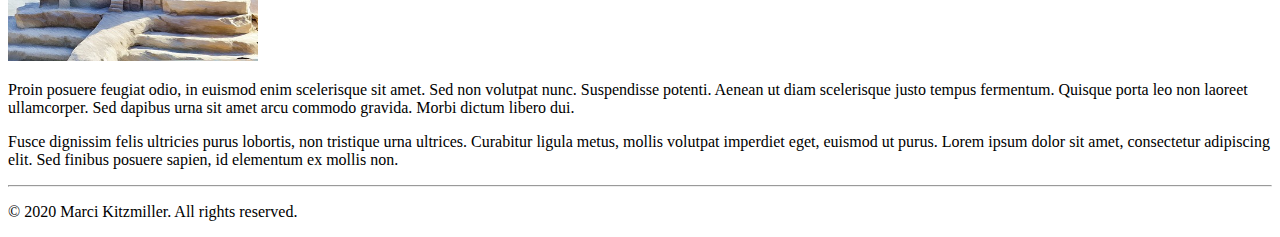
<file: html/code-alongs/tables/index.html>
<!DOCTYPE html> 
<html lang="en"> 
    <head> 
        <title>Marci Kitzmiller's Portfolio</title>	
    </head> 
    
    <body>
        <main> <!-- The main element contains all blocks on the page -->
            <header> <!-- The header element contains only the main title at this point. -->
                <h1>Portfolio for Marci Kitzmiller</h1>
            </header>

            <nav> <!-- The nav element will include navigation buttons or links -->
                <hr /> 
                <p><a href="projects.html">Projects</a></p>
                <p><a href="contact.html">Contact Me</a></p>
                <p><a href="testimonials.html">Testimonials</a></p>
                <hr />
            </nav>

            <section> <!-- The section element contains the three chunks we are using to sell ourselves in this page. -->
                <article id="about"> <!-- This is the first chunk inside the section element. -->
                      <h2><em>About Me</em></h2> 
                      <img src="images/marci-kitzmiller-350px.jpg" alt="Portrait of Marci Kitzmiller" width="250" />
                      <p>Sed nisi est, aliquam non gravida et, euismod id ex. <strong>Praesent molestie metus justo</strong>, non tristique nisl blandit id. Proin porta nisl eros, vitae laoreet eros vestibulum in. Integer faucibus malesuada purus quis consectetur.</p> 
                      <p>Vivamus nec sollicitudin diam, <strong>at posuere augue</strong>. Nunc pulvinar imperdiet massa ut tincidunt. Pellentesque ac tincidunt metus, nec molestie magna.</p> 
                </article>

                <article id="experience"> <!-- This is the second chunk inside the section element. -->
                    <h2><em>Past Experience</em></h2> 
                    <img src="images/experiment-217201_640.jpg" alt="" width="250" />
                    <p>Pellentesque venenatis ligula vel sem porttitor vehicula. Fusce lectus nibh, sollicitudin ac turpis id, aliquet sodales tellus. Vivamus scelerisque varius augue, a consequat dui efficitur sodales. Maecenas sed leo varius, fringilla magna in, semper est. Aliquam non elit quis nisi ornare volutpat sed id felis.</p> 
                    <p>Aliquam semper urna in neque imperdiet, vel interdum sapien luctus. Morbi neque purus, volutpat eu odio at, varius malesuada purus. Sed nec auctor sem.</p>
                </article>

                <article id="hobbies"> <!-- This is the third chunk inside the section element. -->
                    <h2><em>Hobbies</em></h2>
                    <img src="images/sandcastle-766949_640.jpg" alt="" width="250" />
                    <p>Proin posuere feugiat odio, in euismod enim scelerisque sit amet. Sed non volutpat nunc. Suspendisse potenti. Aenean ut diam scelerisque justo tempus fermentum. Quisque porta leo non laoreet ullamcorper. Sed dapibus urna sit amet arcu commodo gravida. Morbi dictum libero dui. </p> 
                    <p>Fusce dignissim felis ultricies purus lobortis, non tristique urna ultrices. Curabitur ligula metus, mollis volutpat imperdiet eget, euismod ut purus. Lorem ipsum dolor sit amet, consectetur adipiscing elit. Sed finibus posuere sapien, id elementum ex mollis non.</p>
                </article>
            </section>

            <footer> <!-- The footer is a block at the bottom of the page. -->
                <hr />
                <p>&copy; 2020 Marci Kitzmiller. All rights reserved.</p>
            </footer>
        </main>
    </body>
<!--
/**********************************
 * The Software Guild
 * Copyright (C) 2019 Wiley edu LLC - All Rights Reserved
 *********************************/
-->
</html>
</file>
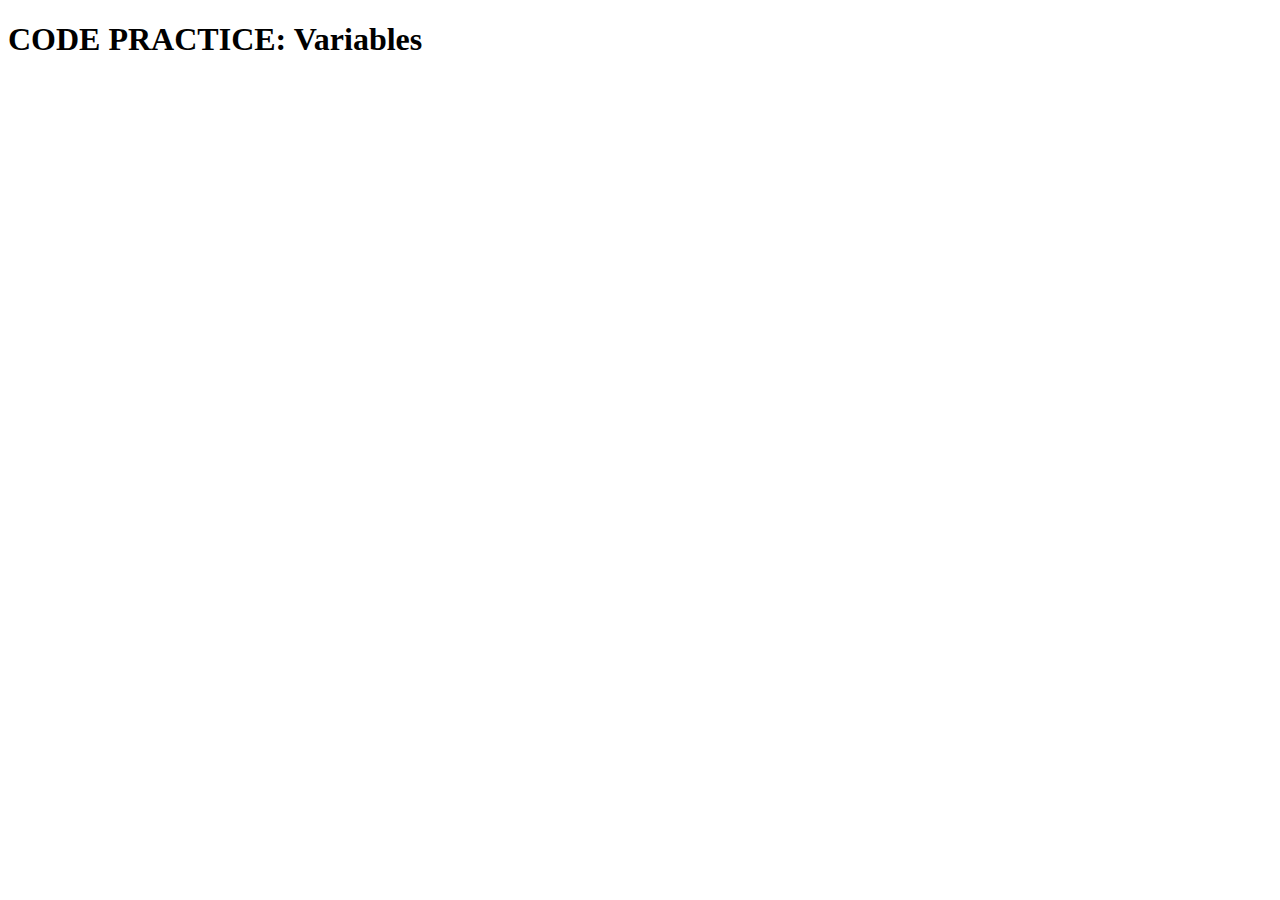
<file: javascript/practice/01-variables/index.html>
<!DOCTYPE html>
<html lang="en">
<head>
    <meta charset="UTF-8">
    <meta name="viewport" content="width=device-width, initial-scale=1.0">
    <title>CODE PRACTICE: Variables</title>
</head>
<body>
    <h1>CODE PRACTICE: Variables</h1>
    <script type="text/javascript">

        // These JavaScript comments are instructions, indicated by // at the start of each line.
        // Follow them step by step.
        // When asked, write code under the instruction to complete the task described.
        // Feel free to add as many new lines as you need for your code, but do not put slashes in front of your code.

        // Example:
        // 0. Declare a variable named 'fruit' 
        // and assign the string literal value: "pineapple", to it.
        
        var fruit = "pineapple"; // <-- I added this line to complete the task.

        // Now you. Complete the following tasks.
        // =====================================

        // 1. Declare a variable named 'eggCount' 
        // and assign the numeric literal value: 314, to it.

        // 2. Declare a variable named 'browserLanguage'
        // and assign the string literal value: "JavaScript", to it.

        // 3. Declare a variable named 'likesCookies'
        // and assign the boolean literal value: true, to it.

        // 4. Declare a variable named 'currentStudent'
        // and assign the literal value: null, to it.

        // 5. Declare a variable named 'unset'
        // and don't assign a value.

        // Save your changes to this file and open it in your browser.
        // ======================================
        // First, launch your browser.
        // Choose the 'File' menu -> 'Open File'.
        // Browse to this file and select it.

        // Alternatively, some operating systems allow you to browse to this file.
        // with a file manager (Windows File Explorer or Mac OS Finder), right-click on the file and choose 'Open With'.
        // Select your browser to open the file.
        // (If your browser isn't in the list of applications, use the File/Open technique above instead.)

        // When the file has loaded (you should see the heading "CODE PRACTICE: Variables"),
        // open the JavaScript console in your developer tools.
        // Confirm there are no errors.
        // If there are, double-check your code, make fixes, save changes, and reload the page.
        // Repeat until your JavaScript console is error-free.

        // ======================================
        // Uncomment the next five lines of code by deleting the slashes (//) at the start of each line.
        // console.log("eggCount's value is: %s", eggCount);
        // console.log("browserLanguage's value is: %s", browserLanguage);
        // console.log("likesCookies's value is: %s", likesCookies);
        // console.log("currentStudent's value is: %s", currentStudent);
        // console.log("unset's value is: %s", unset);

        // Save and reload the page.
        // You should see each variable's value logged to your JavaScript console.
        // The page itself will not change. You must open the JavaScript console to see the results.
        // If there are errors, double-check your code, make fixes, save, and reload the page.
        // Repeat until your JavaScript console is error-free.

        // Keep going!
        // =======================================
        // - Give your variables different values.
        // - Change a variable's type.
        // - Change a variable's name.
        // - Add new variables.

        // After each change, save reload the page. What happens? Do you see different results?
        // Are there errors? Can you fix them?

        
    </script>
</body>
<!--
/**********************************
 * The Software Guild
 * Copyright (C) 2019 Wiley edu LLC - All Rights Reserved
 *********************************/
-->
</html>
</file>
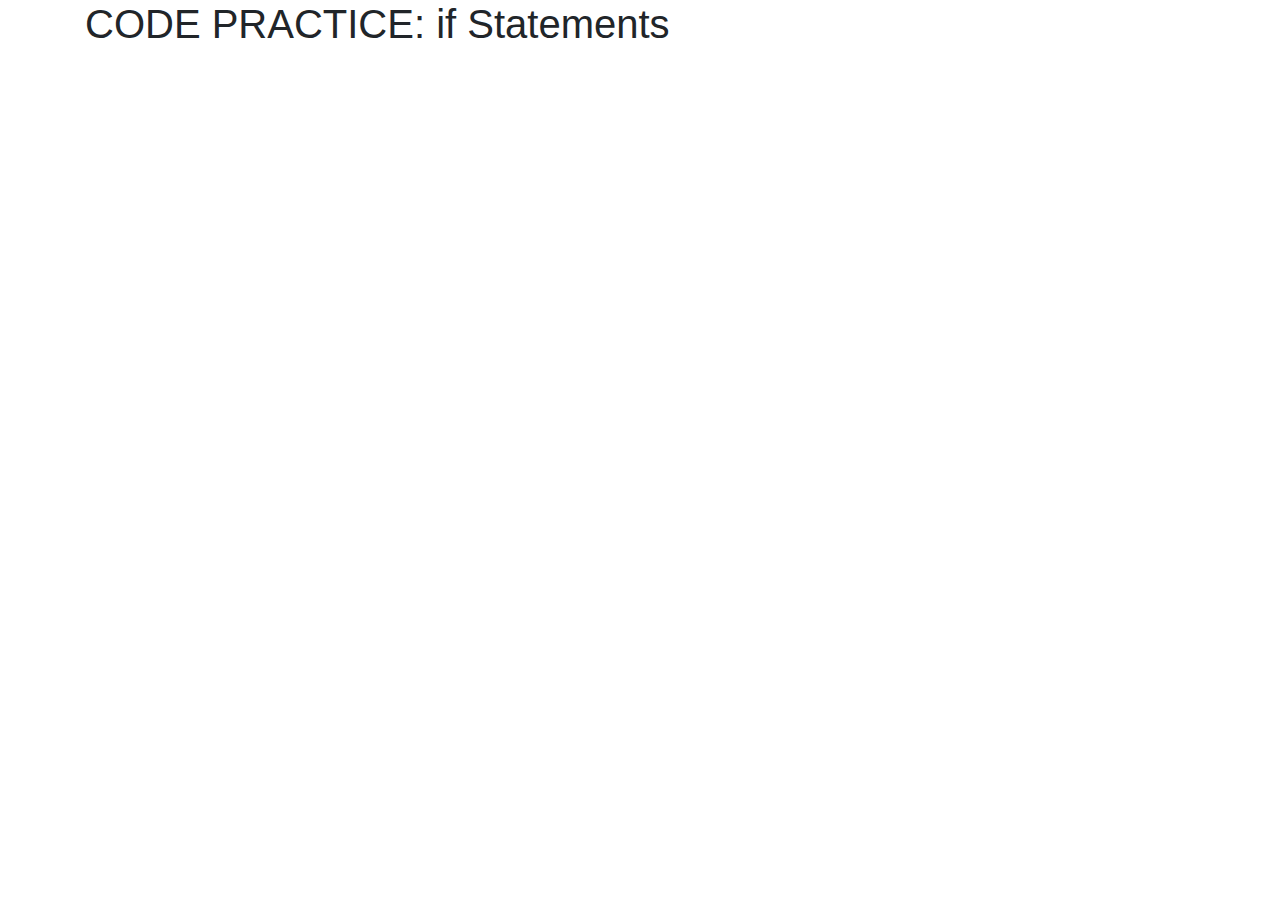
<file: javascript/practice/02-if-statements/index.html>
<!DOCTYPE html>
<html lang="en">
<head>
    <meta charset="UTF-8">
    <meta name="viewport" content="width=device-width, initial-scale=1.0">
    <title>CODE PRACTICE: if Statements</title>
    <link rel="stylesheet" href="https://stackpath.bootstrapcdn.com/bootstrap/4.3.1/css/bootstrap.min.css"
        integrity="sha384-ggOyR0iXCbMQv3Xipma34MD+dH/1fQ784/j6cY/iJTQUOhcWr7x9JvoRxT2MZw1T" crossorigin="anonymous">
</head>
<body>
    <div class="container">
        <h1>CODE PRACTICE: if Statements</h1>
    </div>
    <!--
        To complete this practice, add code to the file: your-code.js.
        Then open this file, index.html, in your browser.
        Be sure to read the instructions in your-code.js carefully.
    -->
    <script src="your-code.js"></script>
</body>
<!--
/**********************************
 * The Software Guild
 * Copyright (C) 2019 Wiley edu LLC - All Rights Reserved
 *********************************/
-->
</html>
</file>
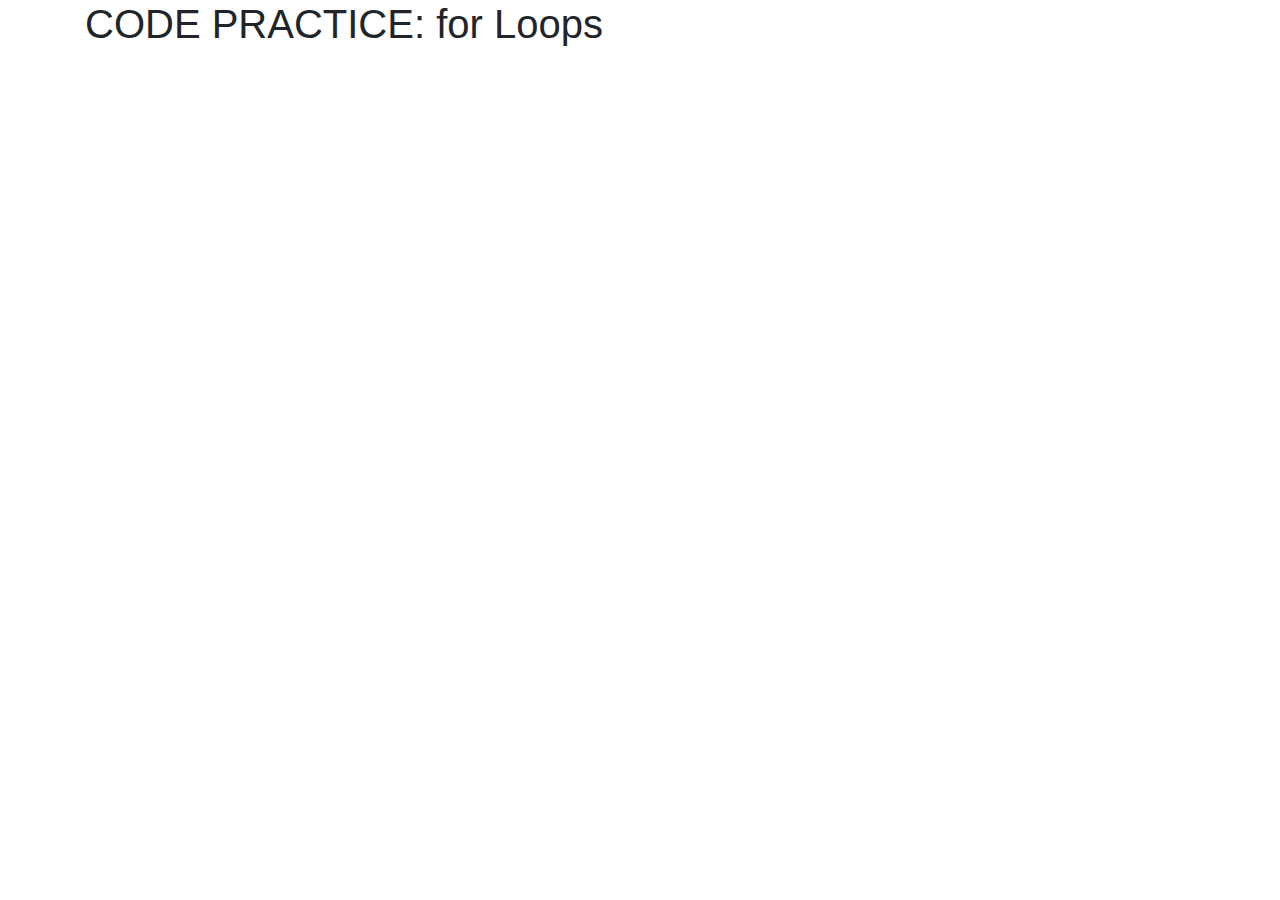
<file: javascript/practice/03-for-loops/index.html>
<!DOCTYPE html>
<html lang="en">
<head>
    <meta charset="UTF-8">
    <meta name="viewport" content="width=device-width, initial-scale=1.0">
    <title>CODE PRACTICE: for Loops</title>
    <link rel="stylesheet" href="https://stackpath.bootstrapcdn.com/bootstrap/4.3.1/css/bootstrap.min.css"
        integrity="sha384-ggOyR0iXCbMQv3Xipma34MD+dH/1fQ784/j6cY/iJTQUOhcWr7x9JvoRxT2MZw1T" crossorigin="anonymous">

</head>
<body>
    <div class="container">
        <h1>CODE PRACTICE: for Loops</h1>
    </div>
    <!--
        To complete this practice, add code to the file: your-code.js.
        Then open this file, index.html, in your browser.
        Be sure to read the instructions in your-code.js carefully.
    -->
    <script src="your-code.js"></script>
</body>
<!--
/**********************************
 * The Software Guild
 * Copyright (C) 2019 Wiley edu LLC - All Rights Reserved
 *********************************/
-->
</html>
</file>
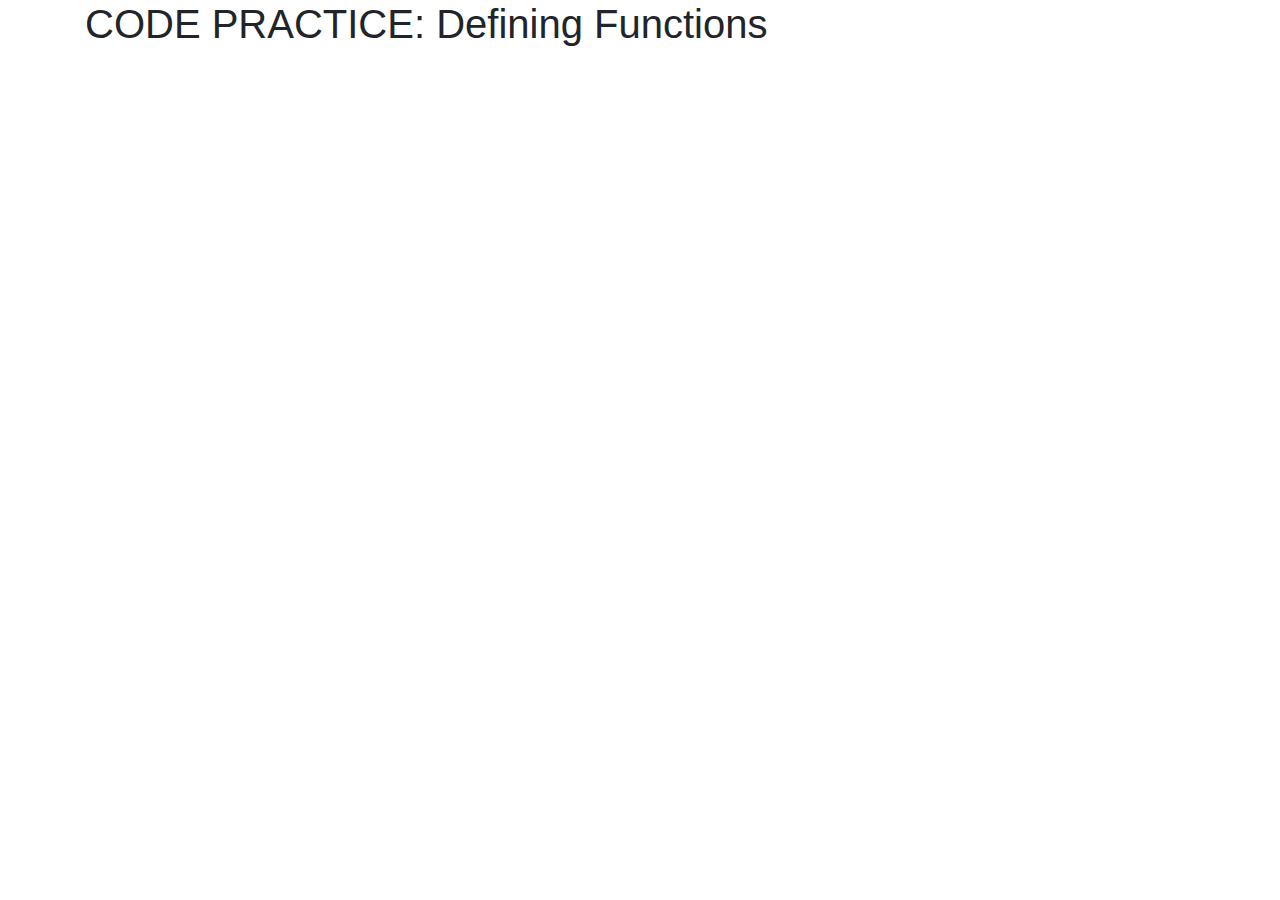
<file: javascript/practice/04-functions/index.html>
<!DOCTYPE html>
<html lang="en">
<head>
    <meta charset="UTF-8">
    <meta name="viewport" content="width=device-width, initial-scale=1.0">
    <title>CODE PRACTICE: Defining Functions</title>
    <link rel="stylesheet" href="https://stackpath.bootstrapcdn.com/bootstrap/4.3.1/css/bootstrap.min.css"
        integrity="sha384-ggOyR0iXCbMQv3Xipma34MD+dH/1fQ784/j6cY/iJTQUOhcWr7x9JvoRxT2MZw1T" crossorigin="anonymous">
</head>
<body>
    <div class="container">
        <h1>CODE PRACTICE: Defining Functions</h1>
    </div>
    <!--
        To complete this practice, add code to the file: your-code.js.
        Then open this file, index.html, in your browser.
        Be sure to read the instructions in your-code.js carefully.
    -->
    <script src="your-code.js"></script>
</body>
<!--
/**********************************
 * The Software Guild
 * Copyright (C) 2019 Wiley edu LLC - All Rights Reserved
 *********************************/
-->   
</html>
</file>
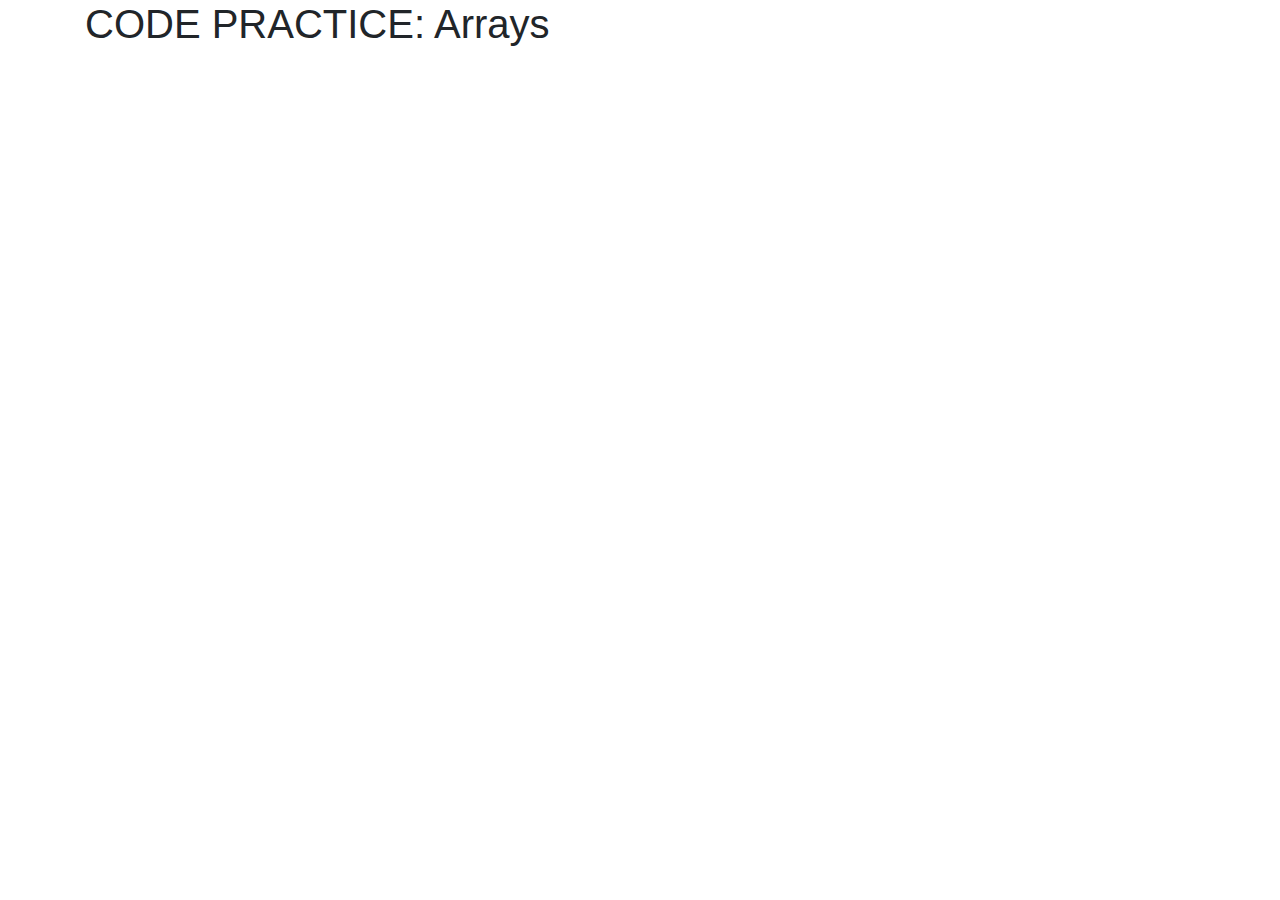
<file: javascript/practice/05-arrays/index.html>
<!DOCTYPE html>
<html lang="en">
<head>
    <meta charset="UTF-8">
    <meta name="viewport" content="width=device-width, initial-scale=1.0">
    <title>CODE PRACTICE: Arrays</title>
    <link rel="stylesheet" href="https://stackpath.bootstrapcdn.com/bootstrap/4.3.1/css/bootstrap.min.css"
        integrity="sha384-ggOyR0iXCbMQv3Xipma34MD+dH/1fQ784/j6cY/iJTQUOhcWr7x9JvoRxT2MZw1T" crossorigin="anonymous">
</head>
<body>
    <div class="container">
        <h1>CODE PRACTICE: Arrays</h1>
    </div>
    <!--
        To complete this practice, add code to the file: your-code.js.
        Then open this file, index.html, in your browser.
        Be sure to read the instructions in your-code.js carefully.
    -->
    <script src="your-code.js"></script>
</body>
<!--
/**********************************
 * The Software Guild
 * Copyright (C) 2019 Wiley edu LLC - All Rights Reserved
 *********************************/
-->
</html>
</file>
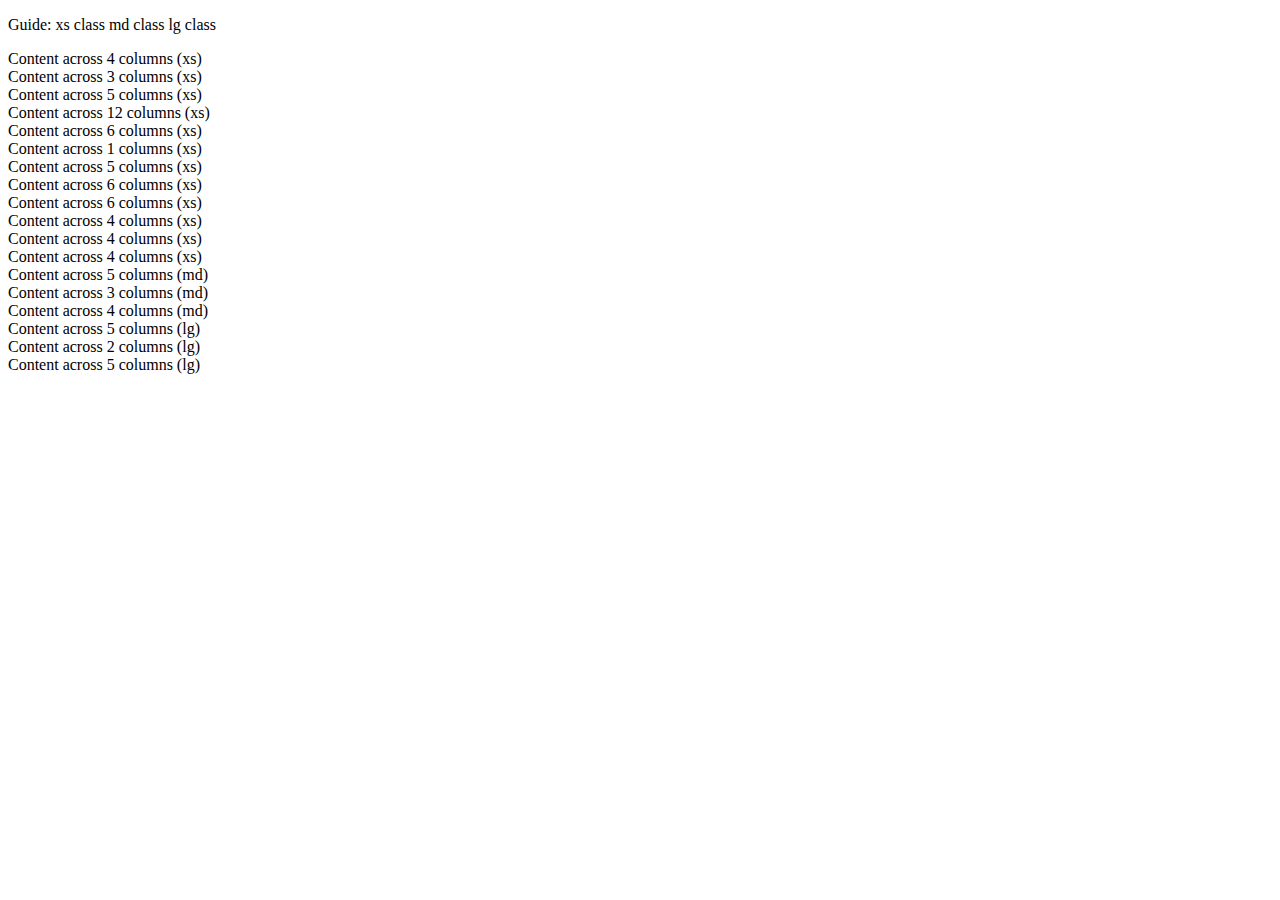
<file: css/bootstrap-gridsample.html>
<!DOCTYPE html>
<html>
<head>
    <meta charset="utf-8">
    <meta name="viewport" content="width=device-width, initial-scale=1, shrink-to-fit=no">
    <title>Bootstrap Grid Sample</title>
    
    <!-- Bootstrap CDN copied from https://getbootstrap.com/docs/4.1/getting-started/introduction/ -->
    <link rel="stylesheet" href="https://stackpath.bootstrapcdn.com/bootstrap/4.1.3/css/bootstrap.min.css" integrity="sha384-MCw98/SFnGE8fJT3GXwEOngsV7Zt27NXFoaoApmYm81iuXoPkFOJwJ8ERdknLPMO" crossorigin="anonymous">

</head>
<body>
    <p>Guide: <span class="bg-success">xs class</span> <span class="bg-info">md class</span> <span class="bg-danger">lg class</span></p>
    <div class="container-fluid">
        <div class="row bg-success">
            <div class="col-xs-4">Content across 4 columns (xs)</div>
            <div class="col-xs-3">Content across 3 columns (xs)</div>
            <div class="col-xs-5">Content across 5 columns (xs)</div>
        </div>
        <div class="row bg-success">
            <div class="col-xs-12">Content across 12 columns (xs)</div>		
        </div>
        <div class="row bg-success">
            <div class="col-xs-6">Content across 6 columns (xs)</div>
            <div class="col-xs-1">Content across 1 columns (xs)</div>
            <div class="col-xs-5">Content across 5 columns (xs)</div>
        </div>
        <div class="row bg-success">
            <div class="col-xs-6">Content across 6 columns (xs)</div>
            <div class="col-xs-6">Content across 6 columns (xs)</div>
        </div>
        <div class="row bg-success">
            <div class="col-xs-4">Content across 4 columns (xs)</div>
            <div class="col-xs-4">Content across 4 columns (xs)</div>
            <div class="col-xs-4">Content across 4 columns (xs)</div>
        </div>
        <div class="row bg-info">
            <div class="col-md-5">Content across 5 columns (md)</div>
            <div class="col-md-3">Content across 3 columns (md)</div>
            <div class="col-md-4">Content across 4 columns (md)</div>
        </div>
        <div class="row bg-danger">
            <div class="col-lg-5">Content across 5 columns (lg)</div>
            <div class="col-lg-2">Content across 2 columns (lg)</div>
            <div class="col-lg-5">Content across 5 columns (lg)</div>
        </div>
    </div>
    
    <!-- CDN links copied from https://getbootstrap.com/docs/4.1/getting-started/introduction/ -->
    <script src="https://code.jquery.com/jquery-3.3.1.slim.min.js" integrity="sha384-q8i/X+965DzO0rT7abK41JStQIAqVgRVzpbzo5smXKp4YfRvH+8abtTE1Pi6jizo" crossorigin="anonymous"></script>
    <script src="https://cdnjs.cloudflare.com/ajax/libs/popper.js/1.14.3/umd/popper.min.js" integrity="sha384-ZMP7rVo3mIykV+2+9J3UJ46jBk0WLaUAdn689aCwoqbBJiSnjAK/l8WvCWPIPm49" crossorigin="anonymous"></script>
    <script src="https://stackpath.bootstrapcdn.com/bootstrap/4.1.3/js/bootstrap.min.js" integrity="sha384-ChfqqxuZUCnJSK3+MXmPNIyE6ZbWh2IMqE241rYiqJxyMiZ6OW/JmZQ5stwEULTy" crossorigin="anonymous"></script>
</body>
<!--
/**********************************
 * The Software Guild
 * Copyright (C) 2019 Wiley edu LLC - All Rights Reserved
 *********************************/
-->
</html>
</file>
<file: Classwork/portfolio/styles/main.css>
/*
Creator: Alex Scott
Date created: 19/01/21
Date last modified: 
*/

body {
    background-color: #fef9ff;
    font-family: arial, helvetica, sans-serif;
    color: #0d1f2d;
    max-width: 900px;
    margin: 0 auto;
}

header, footer {
    background-color: #5b7d87;
    color: #fef9ff;
    height: 100px;
    text-align: center;
    padding: 30px 10px 20px 10px;
}

h1 {
    font-size: 2.5em;
}

nav {
    border-top: 3px dashed #546a7b;
    border-bottom: 3px dashed #546a7b;
    margin-top: 4px;
}

.clear-float {
    clear:both;
}  

/* Form styling */

label, fieldset{
    font-size: 1.1em;
}

input[type=text] {
    border: 2px solid #0d1f2d;
    width: 50%;
    padding: 8px 8px;
    margin: 12px 0;
    box-sizing: border-box;
    font-size: 1.1em;
}

fieldset {
    background-color: #fef9ff;
    width: 100%;
    padding: 12px 20px;
    margin: 12px 0;
    box-sizing:	border-box;
}

select, textarea {
    margin: 12px 0;
    font-size: 1em;
}

input[type=submit] {
    font-size: 1.2em;
    background-color: #546a7b;
    color: #fef9ff;
    padding: 4px 8px;
}

input[type=submit]:hover {
    background-color: #f2eded;
    color: #546a7b;
}

textarea {
    width: 100%;
    height: 200px;
    padding: 12px 20px;
    margin: 12px 0;
    box-sizing: border-box;
    border: 2px solid #0d1f2d;
    border-radius: 3px;
    background-color: #fff;
    resize: none;
}

nav a {
    background-color: #5b7d87;
    color: #fef9ff;
    padding: 8px;
    border: thin solid #0d1f2d;
    text-decoration: none;
    display: block;
    margin: 20px 20px;
    width: 100px;
    float:left;
}

nav a:hover {
    background-color: #fef9ff;
    color: #5b7d87; 
}

nav a:hover {
    background-color: #fef9ff;
    color: #5b7d87; 
}

nav a:hover {
    background-color: #fef9ff;
    color: #5b7d87; 
}
</file>
<file: css/code-alongs/apply-css/teststyles.css>
body {
    background-color: lightblue;
}

header, footer {
    background-color: darkgreen;
    color: white;
}

.border {
    border: thick solid blue;
}

#experience {
    border: thick dashed orange;
}
</file>
<file: css/code-alongs/layout-links/styles/main.css>
/*
Creator: Your Name
Date created: Today's date
Date last modified: 
*/

body {
    background-color: #fef9ff;
    font-family: arial, helvetica, sans-serif;
    color: #0d1f2d;
    max-width: 900px;
    margin: 0 auto;
}

header, footer {
    background-color: #5b7d87;
    color: #fef9ff;
    height: 100px;
    text-align: center;
    padding: 30px 10px 20px 10px;
}

h1 {
    font-size: 2.5em;
}

nav {
    border-top: 3px dashed #546a7b;
    border-bottom: 3px dashed #546a7b;
    margin-top: 4px;
}

.clear-float {
    clear:both;
}

/* Form styling */

label, fieldset{
    font-size: 1.1em;
}

input[type=text] {
	border:		2px	solid	#0d1f2d;
	width:		50%;
	padding:	8px	8px;
	margin:		12px 0;
	box-sizing:	border-box;
    font-size: 1.1em;
}

fieldset {
	background-color: #fef9ff;
	width: 100%;
	padding: 12px 20px;
	margin: 12px 0;
	box-sizing:	border-box;
}

select, textarea {
    margin:		12px 0;
    font-size: 1em;
}

input[type=submit] {
    font-size: 1.2em;
    background-color: #546a7b;
    color: #fef9ff;
    padding: 4px 8px;
}

input[type=submit]:hover {
    background-color: #f2eded;
    color: #546a7b;
}

textarea {
	width: 100%;
	height: 200px;
	padding: 12px 20px;
	margin: 12px 0;
	box-sizing: border-box;
	border: 2px solid #0d1f2d;
	border-radius: 3px;
	background-color: #fff;
	resize: none;
}

/* navigation buttons */
nav a {
    background-color: #5b7d87;
    color: #fef9ff;
    padding: 8px;
    border: thin solid #0d1f2d;
    text-decoration: none;
    text-align: center;
    display: block;
    margin: 20px 20px;
    width: 100px;
    float:left;
}

nav a:hover {
background-color: #fef9ff;
    color: #5b7d87; 
}

nav a:visited {
    color: #e4c3ad; 
}

nav a:active {
    font-weight: bold;
}

/**********************************
 * The Software Guild
 * Copyright (C) 2019 Wiley edu LLC - All Rights Reserved
 *********************************/
</file>
